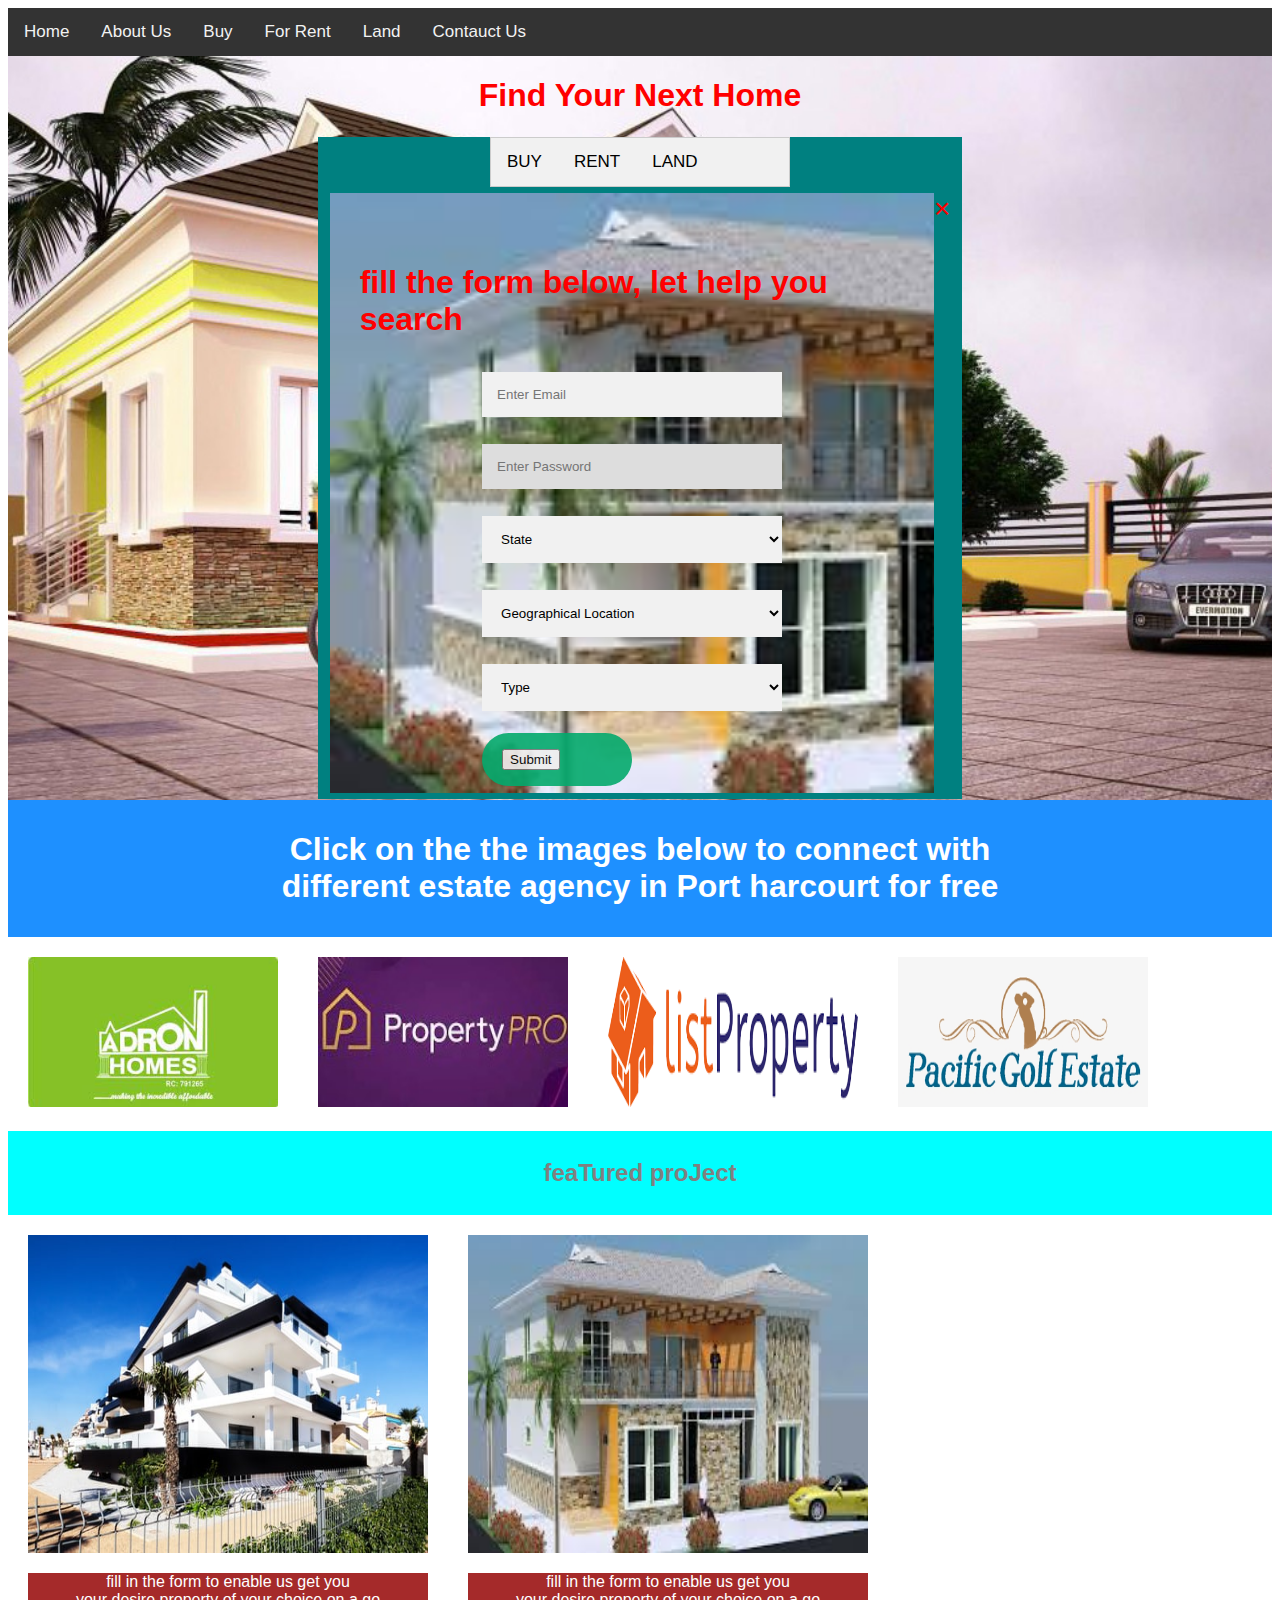
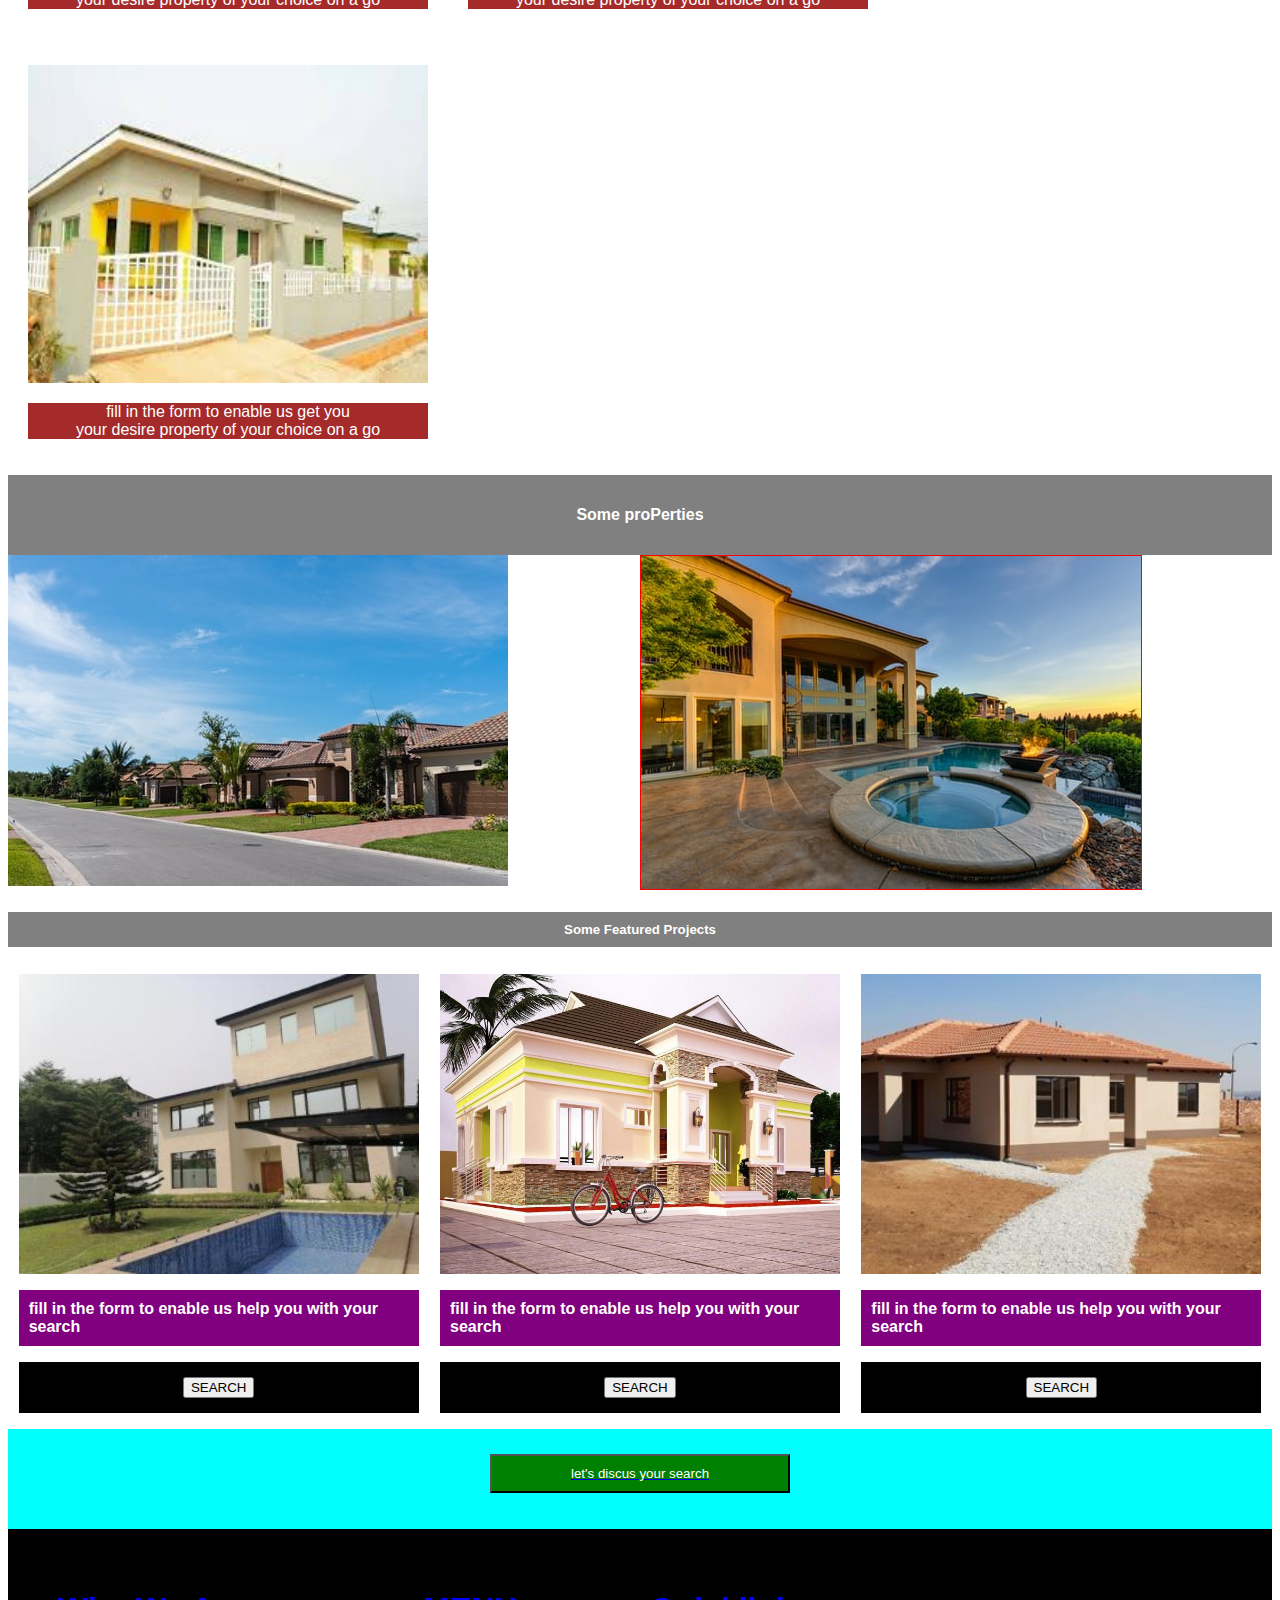
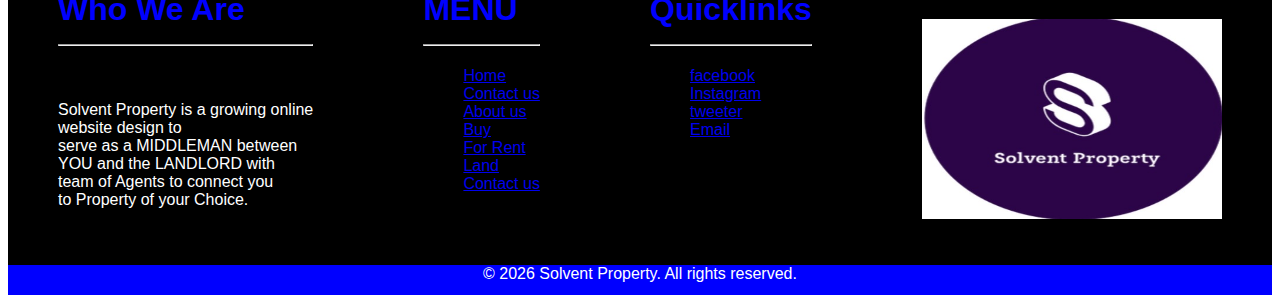
<file: index.html>
<!DOCTYPE html>
<html>
<head>
	<title>home-page</title>
	<link rel="stylesheet" type="text/css" href="style888.css">
	<meta charset="utf-8">
	<meta name="viewport" content="width=device-width, initial-scale=1">
	<link href="https://cdn.jsdelivr.net/npm/bootstrap@5.0.0-beta2/dist/css/bootstrap.min.css" rel="stylesheet" integrity="sha384-BmbxuPwQa2lc/FVzBcNJ7UAyJxM6wuqIj61tLrc4wSX0szH/Ev+nYRRuWlolflfl" crossorigin="anonymous">
	<style>
		
	</style>
</head>
<body>
		<ul class="topnav" id="myTopnav">
		<li><a href="home111.html">Home</a></li>
		<li><a href="aboutus999.html">About Us</a></li>
		<li><a href="buy222.html">Buy</a></li>
		<li><a href="forrent555.html">For Rent</a></li>
		<li><a href="land444.html">Land</a></li>
		<li><a href="contactus000.html">Contauct Us</a></li>
		<li class="icon">
			<a href="javascript:void(0);" class="icon" onclick="myFunction()">&#9776;</a>
		</li>
		</ul>
		<!-- end of narbar -->
		<div class=" homepgbg">
	<div class="homeboth"><h1>Find Your Next Home</h1></div>
	<div style="width: 51%; margin: 1px; background-color: teal;">
<div class="tab">
	<button class="tablinks" onclick="openCity(event, 'London')" id="defaultOpen">BUY</button>
	<button class="tablinks" onclick="openCity(event, 'Paris')">RENT</button>
	<button class="tablinks" onclick="openCity(event, 'Tokyo')">LAND</button>
</div> 


<div id="London" class="tabcontent">
	<span onclick="this.parentElement.style.display='none'" class="topright">&times</span>
	<div class="bg-img">
		<h1 style="padding-top: 50px; padding-left: 30px; color: red;">fill the form below, let help you search</h1>
		<form action="/action_page.php" class="container">
			<input type="text" placeholder="Enter Email" name="email" required><br>
			<input type="password" placeholder="Enter Password" name="psw" required>
		<select class="sel">
          <option>State</option>
          <option>Rivers</option>
        </select><br>
        <select class="sel">
          <option>Geographical Location</option>
          <option>Eleme</option>
          <option>Bolo</option>
          <option>Eleme,Rivers</option>
          <option>Etche</option>
          <option>Ikwere</option>
          <option>Obio-Akpor</option>
          <option>Oyigbo</option>
          <option>Okrika</option>
          <option> Specify</option>
        </select><br>
        <select class="sel">
          <option>Type</option>
          <option>Mini Flats</option>
          <option>Ware house</option>
          <option> Plots & land</option>
          <option>Duplex</option>
          <option>Office Space</option>
          <option>Terraced Bungalow</option>
          <option>Houses</option>
          <option> Specify</option>
        </select> 
			<div class="btnbuy"><button type="submit" class="btn">Submit</button></div>
		</form>
		
	</div>
</div>
<div id="Paris" class="tabcontent">
	<span onclick="this.parentElement.style.display='none'" class="topright">&times</span>
	<div class="rentbg-img">
		<h1 style="padding-top: 50px; padding-left: 30px; color: red;">fill the form below, let help you search</h1>
		<form action="/action_page.php" class="container">
			<input type="text" placeholder="Enter Email" name="email" required><br>
			<input type="password" placeholder="Enter Password" name="psw" required>
		<select class="sel">
          <option>State</option>
          <option>Rivers</option>
        </select><br>
        <select class="sel">
          <option>Geographical Location</option>
          <option>Eleme</option>
          <option>Bolo</option>
          <option>Eleme,Rivers</option>
          <option>Etche</option>
          <option>Ikwere</option>
          <option>Obio-Akpor</option>
          <option>Oyigbo</option>
          <option>Okrika</option>
          <option> Specify</option>
        </select><br>
        <select class="sel">
          <option>Type</option>
          <option>Mini Flats</option>
          <option>Ware house</option>
          <option> Plots & land</option>
          <option>Duplex</option>
          <option>Office Space</option>
          <option>Terraced Bungalow</option>
          <option>Houses</option>
          <option> Specify</option>
        </select> 
			<div class="btnrent"><button type="submit" class="btn">Submit</button></div>
		</form>
		
	</div>
</div>
<div id="Tokyo" class="tabcontent">
	<span onclick="this.parentElement.style.display='none'" class="topright">&times</span>
	<div class="landimg">
		<h1 style="padding-top: 50px; padding-left: 30px; color: red;">fill the form below, let help you search</h1>
		<form action="/action_page.php" class="container">
			<input type="text" placeholder="Enter Email" name="email" required><br>
			<input type="password" placeholder="Enter Password" name="psw" required>
		<select class="sel">
          <option>State</option>
          <option>Rivers</option>
        </select><br>
        <select class="sel">
          <option>Geographical Location</option>
          <option>Eleme</option>
          <option>Bolo</option>
          <option>Eleme,Rivers</option>
          <option>Etche</option>
          <option>Ikwere</option>
          <option>Obio-Akpor</option>
          <option>Oyigbo</option>
          <option>Okrika</option>
          <option> Specify</option>
        </select><br>
        <select class="sel">
          <option>Type</option>
          <option>Mini Flats</option>
          <option>Ware house</option>
          <option> Plots & land</option>
          <option>Duplex</option>
          <option>Office Space</option>
          <option>Terraced Bungalow</option>
          <option>Houses</option>
          <option> Specify</option>
        </select> 
			<div class="btnland"><button type="submit" class="btn">Submit</button></div>
		</form>
		
	</div>
</div>
</div>
</div>
<!-- end bg content img -->

<div class="homedes"> <h1>Click on the the images below to connect with<br> different estate agency in Port harcourt for free</h1></div>
<!-- homedes -->
<div class="homeflex">
		<div class="sawhome">
			<a href="https://adronhomesproperties.com"><img class="estimg" src="sp/estate4.jpg" style="width: 250px; height: 150px;"></a>
		</div>
		<div class="sawhome">
			<a href="www.propertypro.com"><img class="estimg" src="sp/estate2345.jpg" style="width: 250px; height: 150px; "></a>
		</div>
		<div class="sawhome">
			<a href="https://www.listproperty.ng/"><img class="estimg" src="sp/estate3.png" style="width: 250px; height: 150px;"></a>
		</div>
		<div class="sawhome">
			<a href="https://pacificgolfestate.in"><img class="estimg" src="sp/estate5.png" style="width: 250px; height: 150px;"></a>
		</div>
		</div>
		<!-- homeflex -->
<div class="homeftpro">
<h2>feaTured proJect</h2>
</div>
<!-- homeftpro -->
<div class="landflex">
    
    <div class="landsa">
      <img src="sp/prop10.jpg" width="400px;" height="318px;">
      <p class="abttext">fill in the form to enable us get you <br>your desire property of your choice on a go</p>

    </div>
    <div class="landsa">
      <img src="sp/newp3.jpg" width="400px;" height="318px;">
      <p class="abttext">fill in the form to enable us get you <br>your desire property of your choice on a go</p>
      
    </div>
    <div class="landsa">
      <img src="sp/newp6.jpg" width="400px;" height="318px;">
      <p class="abttext">fill in the form to enable us get you <br>your desire property of your choice on a go</p>
    </div>
    
   </div>
    <!-- section -->
    <div style="color: white;
      background-color: gray;
      text-align: center;
      padding: 10px;">
  <h4 class="homeh4">Some proPerties</h4>
</div>
<!-- homeh4 -->
<div class="homegrid">
    <div>
      <section>
    <img class="mySlidess" src="sp/prop9.jpg">
    <img class="mySlidess" src="sp/prop10.jpg">
    <img class="mySlidess" src="sp/prop4.jpg" style="width: 450px;">
  </section>
    </div>
    <div><img src="sp/rent11.jpg" style="border: 1px solid red; display: block;"></div>
  </div>
  <!-- homegrid -->
  <div>
  <h5 class="homeh5">Some Featured Projects</h5>
</div>
<!-- homeh5 -->
<div class="homecon">
    <div class="homecard">
      <div class="card-image car1"></div>
      <p>fill in the form to enable us help you with your search</p>
      <a href="https://nigeriapropertycentre.com"><button>SEARCH</button></a>
    </div>
    <div class="homecard">
      <div class="card-image car2"></div>
      <p>fill in the form to enable us help you with your search</p>
      <a href="buy222.html"><button>SEARCH</button></a>
    </div>
    <div class="homecard">
      <div class="card-image car3"></div>
      <p>fill in the form to enable us help you with your search</p>
      <a href="land444.html"><button>SEARCH</button></a>
    </div>
    <!--  -->
  </div>
  <!-- homecard -->
<div style="background-color: aqua; height: 100px; margin-top: 50px;">
 
    <div style="display: flex; justify-content: center;">
      <a href="buy222.html"><button class="homebutt">let's discus your search</button> </a>
    </div>
  
</div>
<!-- homebutt -->
<footer>
 <section class="ft-main">
<div class="ft-main-item">
  <h1 style="color: blue">Who We Are<hr></h1><br>
    <p style="color: white;">Solvent Property is a growing online<br>website design to<br>serve as a MIDDLEMAN between<br>YOU and the LANDLORD with<br> team of Agents to connect you<br>to Property of your Choice.</p>
</div>
<div class="ft-main-item">
   <h1 style="color: blue;">MENU<hr></h1>
      <ul>
     <li><a href="home111.html">Home</a></li>
     <li><a href="Contact000.html">Contact us</a></li>
     <li><a href="Aboutus999.html">About us</a></li>
     <li><a href="buy222.html">Buy</a></li>
     <li><a href="Forrent555.html">For Rent</a></li>
     <li><a href="land444.html">Land</a></li>
     <li><a href="Contactus000.html">Contact us</a></li>
  </ul>
</div>
  <div class="ft-main-item">
     <h1 style="color:blue ">Quicklinks<hr></h1>
      <ul>
      <li><a href="m.facebook.com/ApehNickson">facebook</a></li>
       <li><a href="https://Instagram.com">Instagram</a></li>
        <li><a href="https://mobile.twitter.com">tweeter</a></li>
         <li><a href="www.apehnicholas33@gmail.com">Email</a></li>
      </ul>
  </div>
   <div class="ft-main-item">
     <img src="sp/bestbest.jpg" width="300px;" height="200px;" style="margin-top: 50px;" > 
  </div>
 </section>
</footer>
<!-- end of footer -->
<div class="lafoot">
 <div id="foot01"></div>
</div>

  <script>
      var myIndex = 0;
    carousel();

    function carousel() {
      var i;
      var x = document.getElementsByClassName("mySlidess");
      for (i = 0; i < x.length; i++) {
        x[i].style.display = "none";
      }
      myIndex++;
      if (myIndex > x.length) {myIndex = 1}
        x[myIndex-1].style.display = "block";
      setTimeout(carousel, 3000);
    }
     document.getElementById("foot01").innerHTML = "<p>&copy; " + new Date().getFullYear() + " Solvent Property. All rights reserved.</p>";
  </script>

<script src="script777.js"></script>
<script src="https://cdn.jsdelivr.net/npm/bootstrap@5.0.0-beta2/dist/js/bootstrap.bundle.min.js" integrity="sha384-b5kHyXgcpbZJO/tY9Ul7kGkf1S0CWuKcCD38l8YkeH8z8QjE0GmW1gYU5S9FOnJ0" crossorigin="anonymous"></script>
</body>
</html>
</file>
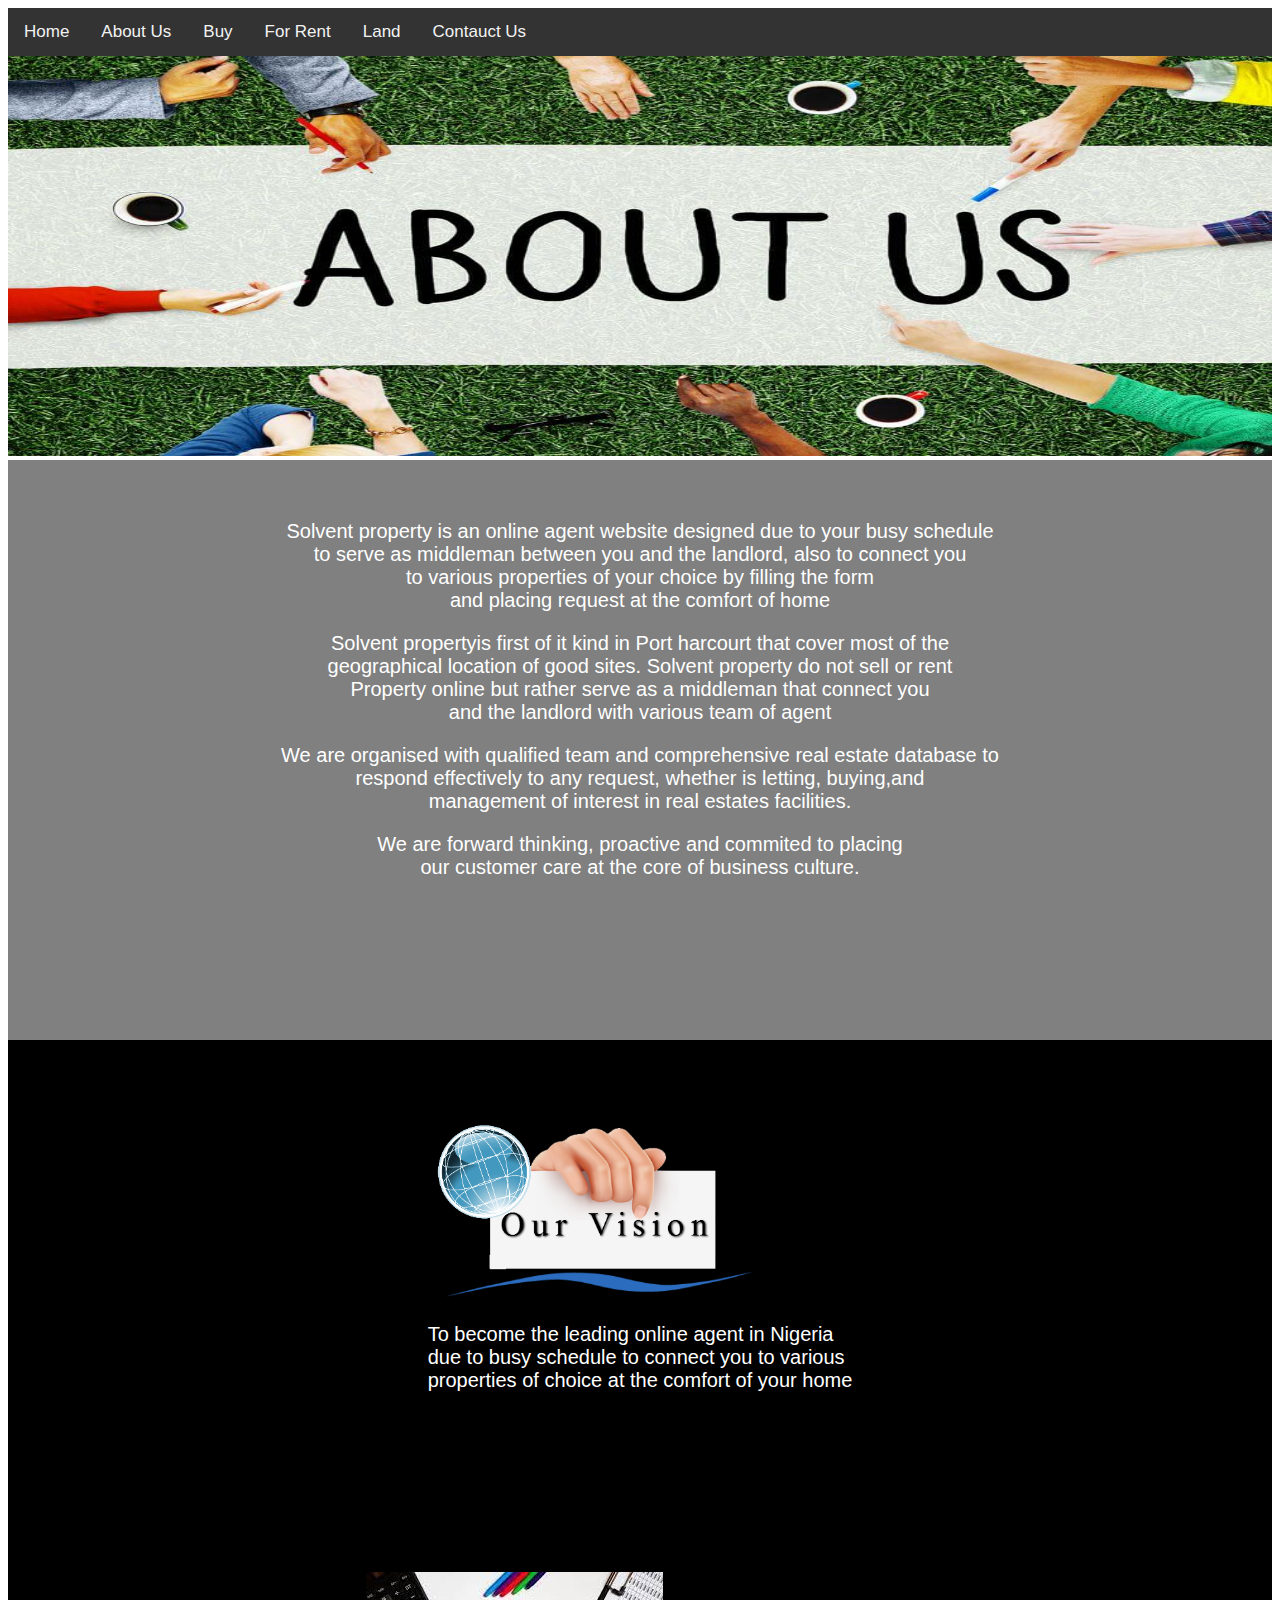
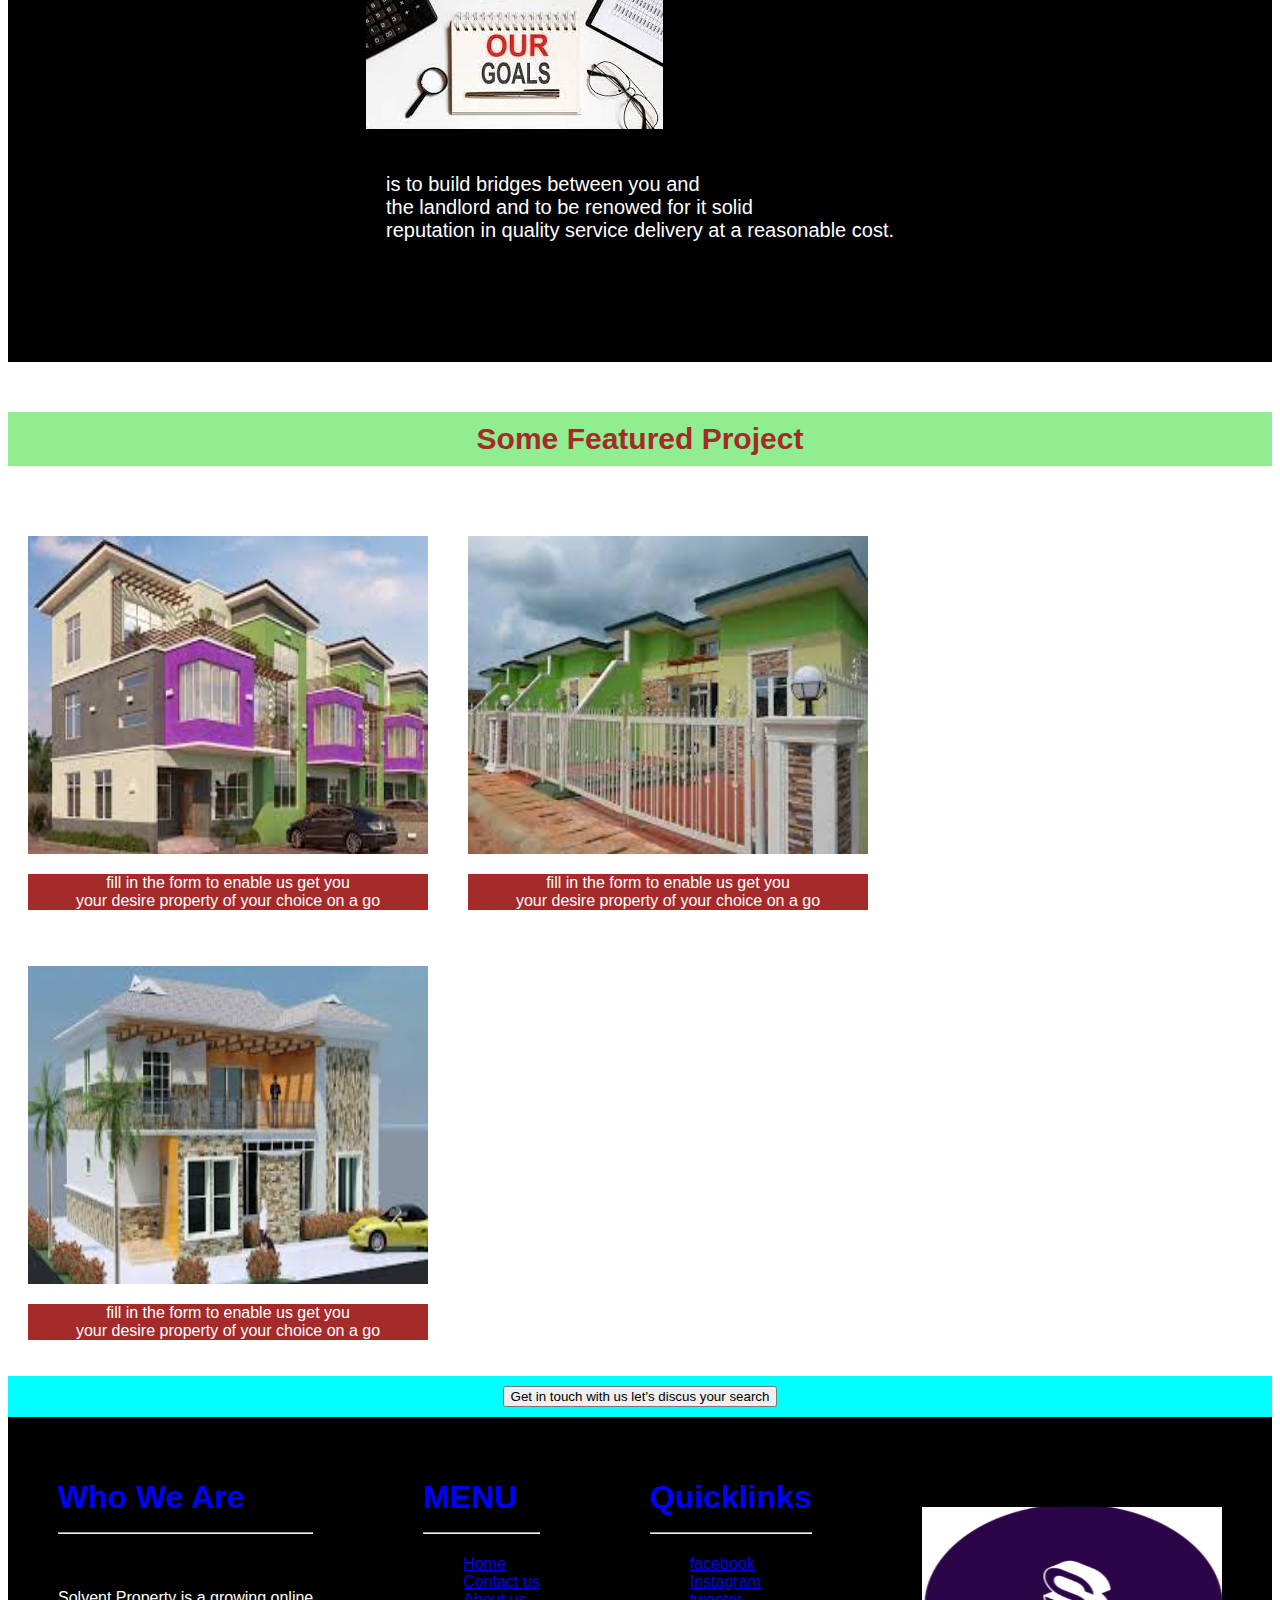
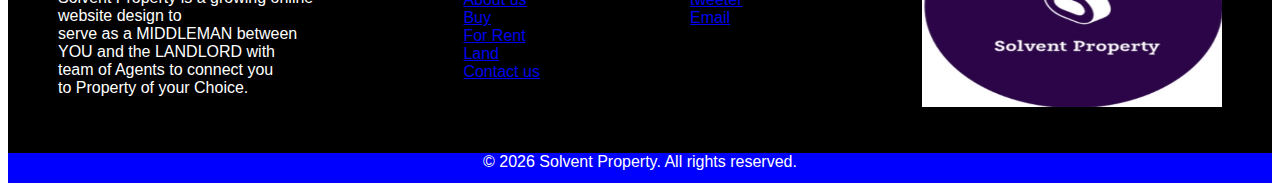
<file: aboutus999.html>
<!DOCTYPE html>
<html>
<head>
	<title>about us page</title>
		<link rel="stylesheet" type="text/css" href="style888.css">
	<meta charset="utf-8">
	<meta name="viewport" content="width=device-width, initial-scale=1">
	<link href="https://cdn.jsdelivr.net/npm/bootstrap@5.0.0-beta2/dist/css/bootstrap.min.css" rel="stylesheet" integrity="sha384-BmbxuPwQa2lc/FVzBcNJ7UAyJxM6wuqIj61tLrc4wSX0szH/Ev+nYRRuWlolflfl" crossorigin="anonymous">

</head>
<body>
  <ul class="topnav" id="myTopnav">
    <li><a href="home111.html">Home</a></li>
    <li><a href="aboutus999.html">About Us</a></li>
    <li><a href="buy222.html">Buy</a></li>
    <li><a href="forrent555.html">For Rent</a></li>
    <li><a href="land444.html">Land</a></li>
    <li><a href="contactus000.html">Contauct Us</a></li>
    <li class="icon">
      <a href="javascript:void(0);" class="icon" onclick="myFunction()">&#9776;</a>
    </li>
    </ul>

	<!-- end of navbar -->
<div>
  <img src="sp/abt.jpg" style="width: 100%; height: 400px;">
  </div>	
  <!-- abtimg -->
   <div class="saw" style="background-color: gray; color: white; text-align: center; font-size: 20px; padding: 60px; min-height: 580px;">
           Solvent property is an online agent website designed due to your busy schedule<br> to serve as  middleman between you and  the landlord, also to  connect you<br> to various properties of your choice by filling the form<br> and placing request at the comfort of home </p>
 <P class="abtpg">Solvent propertyis first of it kind in Port harcourt that cover most of  the<br> geographical location of good sites. Solvent property do not sell or rent<br> Property online but rather serve  as a middleman that connect you<br> and the landlord with various team of agent </P>
 <p class="abtpg">We are organised with qualified team and comprehensive real estate database to<br> respond effectively to any request, whether is letting, buying,and<br> management of interest in real estates facilities. </p>
 <p class="abtpg">We are forward thinking, proactive and commited to placing <br>our customer care at the core of business culture.</p>
 </div>
 <!-- end of abt text -->

    <div class="abtflex">
        <div class="abtus">
<div class="abtimg" ><img src="sp/vision.png" style="width: 330px;"></div>
 <p style="color: white; font-size: 20px;">To become the leading online agent in Nigeria<br> due to busy schedule to connect you  to various <br>properties of choice at the comfort of your home</p>
        </div>
        <div class="abtus">
            
            <div class="abtimg"><img src="sp/goals.jpg" ></div>
 <p style="color: white; padding: 20px; font-size: 20px;"> is to build bridges between you and <br>the landlord and to be renowed for it solid<br> reputation in quality  service delivery at a reasonable cost. </p>
            
        </div>
        
    </div>
    <!-- end of our goal n visoin -->
   <div> <h5 style="text-align: center; background-color: lightgreen; color:brown; font-weight: bold; font-size: 30px; padding: 10px;">Some Featured Project</h5></div>
    <!-- end of abt ftpro -->
    <div class="abttflex">
      
      <div class="abtbox">
         <div><img src="sp/newp1.jpg" style="width: 400px" height="318px;"  ></div>
         <p class="buytext">fill in the form to enable us get you <br>your desire property of your choice on a go</p>

      </div>
      <div class="abtbox">
         <div><img src="sp/newp2.jpg" style="width: 400px; height: 318px;"></div>
         <p class="buytext">fill in the form to enable us get you <br>your desire property of your choice on a go</p>
         
      </div>
      <div class="abtbox">
        <div> <img src="sp/newp3.jpg" style="width: 400px; height: 318px;"></div>
         <p class="buytext">fill in the form to enable us get you <br>your desire property of your choice on a go</p>
      </div>
      
   </div> 

   <!-- abttflex -->
    <div style="background-color: aqua; display: flex; justify-content: center; padding: 10px;">
      <a href="buy.html"><button>Get in touch with us let's discus your search</button> </a>
    </div>
    <!-- abtbut -->
    <footer>
 <section class="ft-main">
<div class="ft-main-item">
  <h1 style="color: blue">Who We Are<hr></h1><br>
    <p style="color: white;">Solvent Property is a growing online<br>website design to<br>serve as a MIDDLEMAN between<br>YOU and the LANDLORD with<br> team of Agents to connect you<br>to Property of your Choice.</p>
</div>
<div class="ft-main-item">
   <h1 style="color: blue;">MENU<hr></h1>
      <ul>
     <li><a href="home.html">Home</a></li>
     <li><a href="Contact.html">Contact us</a></li>
     <li><a href="Aboutus.html">About us</a></li>
     <li><a href="buy.html">Buy</a></li>
     <li><a href="Forrent.html">For Rent</a></li>
     <li><a href="land.html">Land</a></li>
     <li><a href="Contactus.html">Contact us</a></li>
  </ul>
</div>
  <div class="ft-main-item">
     <h1 style="color:blue ">Quicklinks<hr></h1>
      <ul>
      <li><a href="Facebook.html">facebook</a></li>
       <li><a href="Forrent.html">Instagram</a></li>
        <li><a href="twiter.html">tweeter</a></li>
         <li><a href="email.html">Email</a></li>
      </ul>
  </div>
   <div class="ft-main-item">
     <img src="sp/bestbest.jpg" width="300px;" height="200px;" style="margin-top: 50px;" > 
  </div>
 </section>
</footer>
<!-- end of footer -->
<div class="lafoot">
 <div id="foot01"></div>
</div>









<script> document.getElementById("foot01").innerHTML = "<p>&copy; " + new Date().getFullYear() + " Solvent Property. All rights reserved.</p>";
</script>
<script src="script777.js"></script>
<script src="https://cdn.jsdelivr.net/npm/bootstrap@5.0.0-beta2/dist/js/bootstrap.bundle.min.js" integrity="sha384-b5kHyXgcpbZJO/tY9Ul7kGkf1S0CWuKcCD38l8YkeH8z8QjE0GmW1gYU5S9FOnJ0" crossorigin="anonymous"></script>
</body>
</html>
</file>
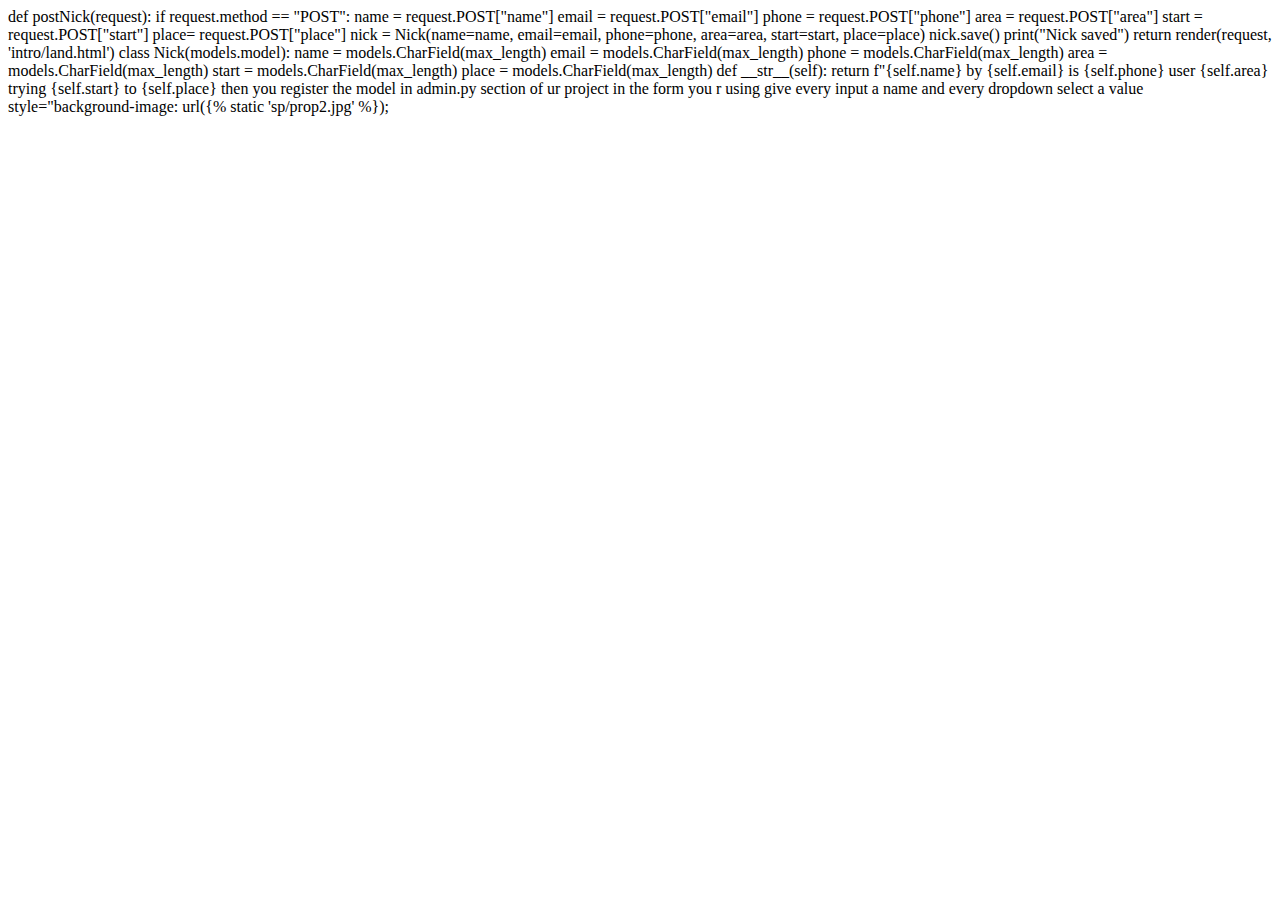
<file: backend.html>
<!DOCTYPE html>
<html>
<head>
	<title>backend pratise</title>
</head>
<body>
	<!-- in the view.py write the the following code -->
def postNick(request):
if request.method == "POST":
name = request.POST["name"]
email = request.POST["email"]
phone = request.POST["phone"]
area = request.POST["area"]
start = request.POST["start"]
place= request.POST["place"]
nick = Nick(name=name, email=email, phone=phone, area=area, start=start, place=place)
nick.save()
print("Nick saved")
return render(request, 'intro/land.html')


<!-- in the model.py write the folowing code  -->

class Nick(models.model):
name = models.CharField(max_length)
email = models.CharField(max_length)
phone = models.CharField(max_length)
area = models.CharField(max_length)
start = models.CharField(max_length)
place = models.CharField(max_length)

<!-- this is aw u can read read the backend in the admin site -->
def __str__(self):
return f"{self.name} by {self.email} is {self.phone} user {self.area} trying {self.start} to {self.place}

then you register the model in admin.py section of ur project
in the form you r using give every input a name and every dropdown select a value
style="background-image: url({% static 'sp/prop2.jpg' %});
</body>
</html>
</file>
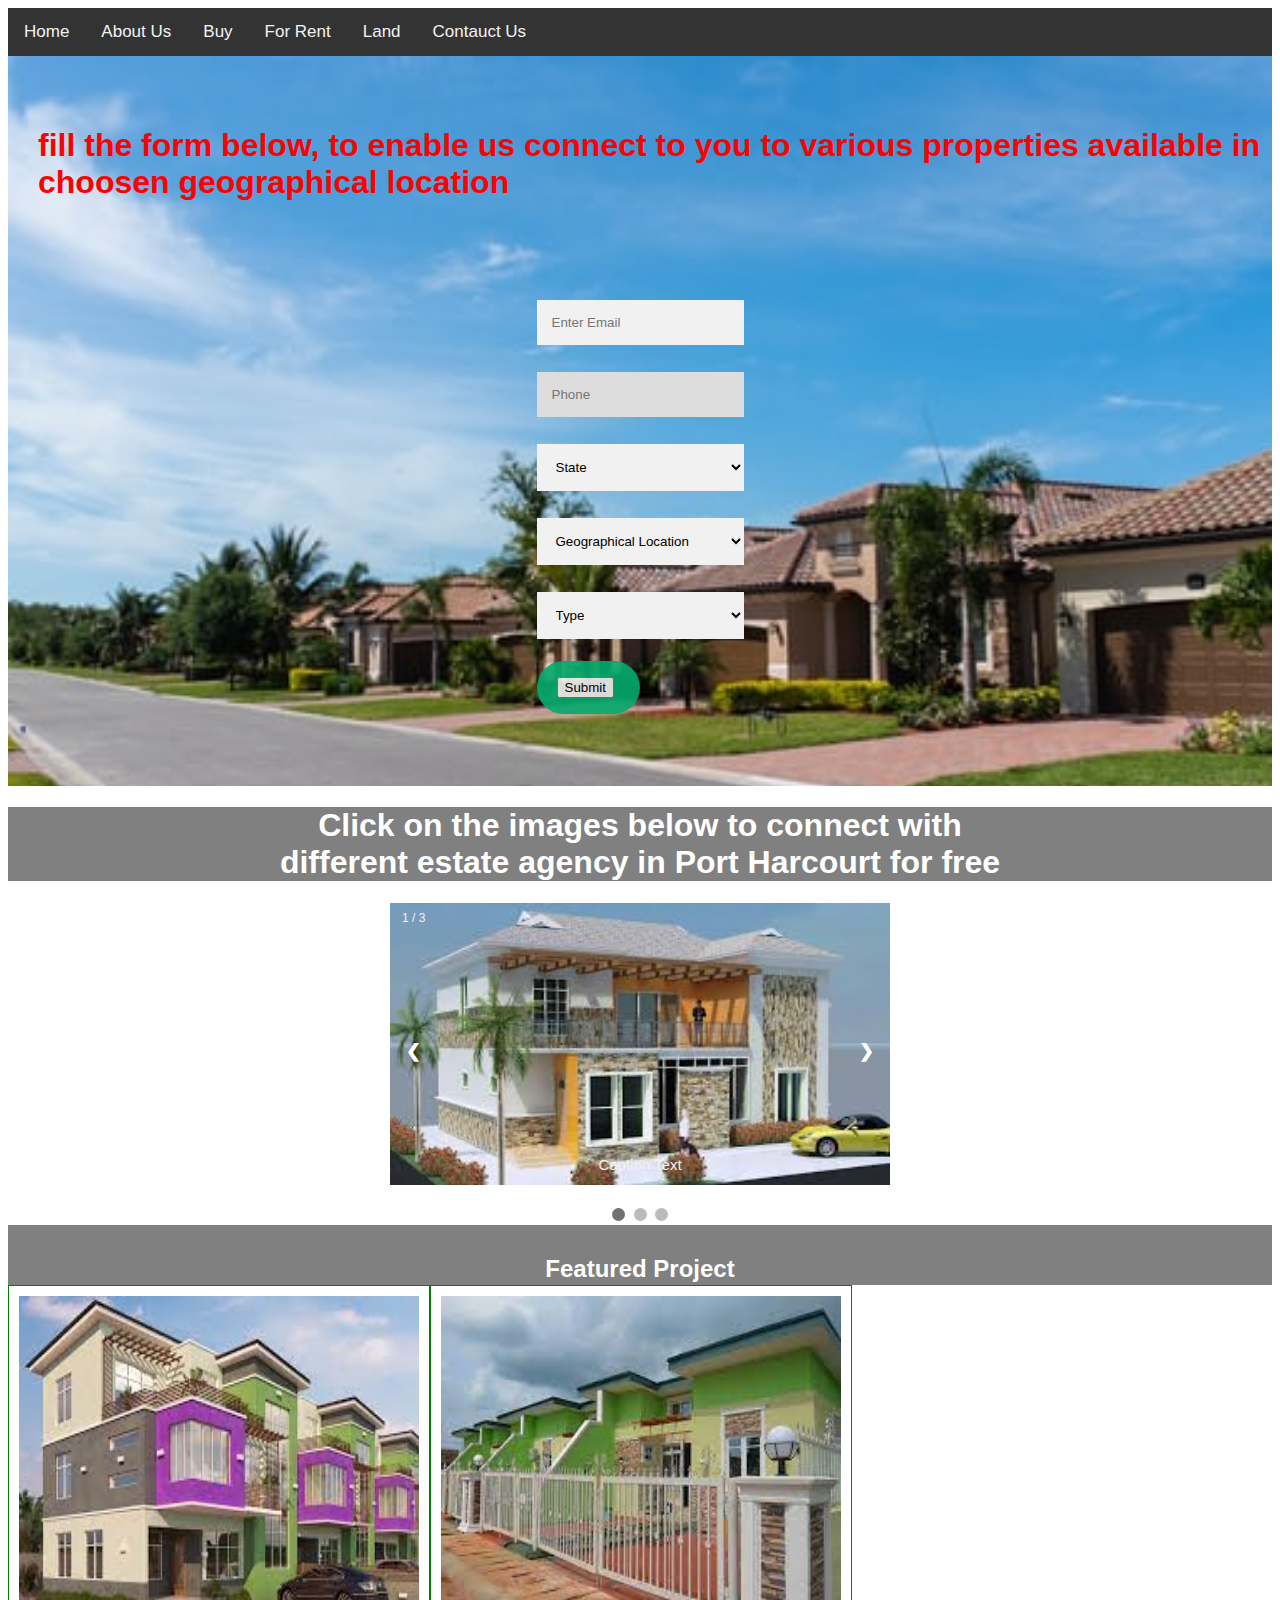
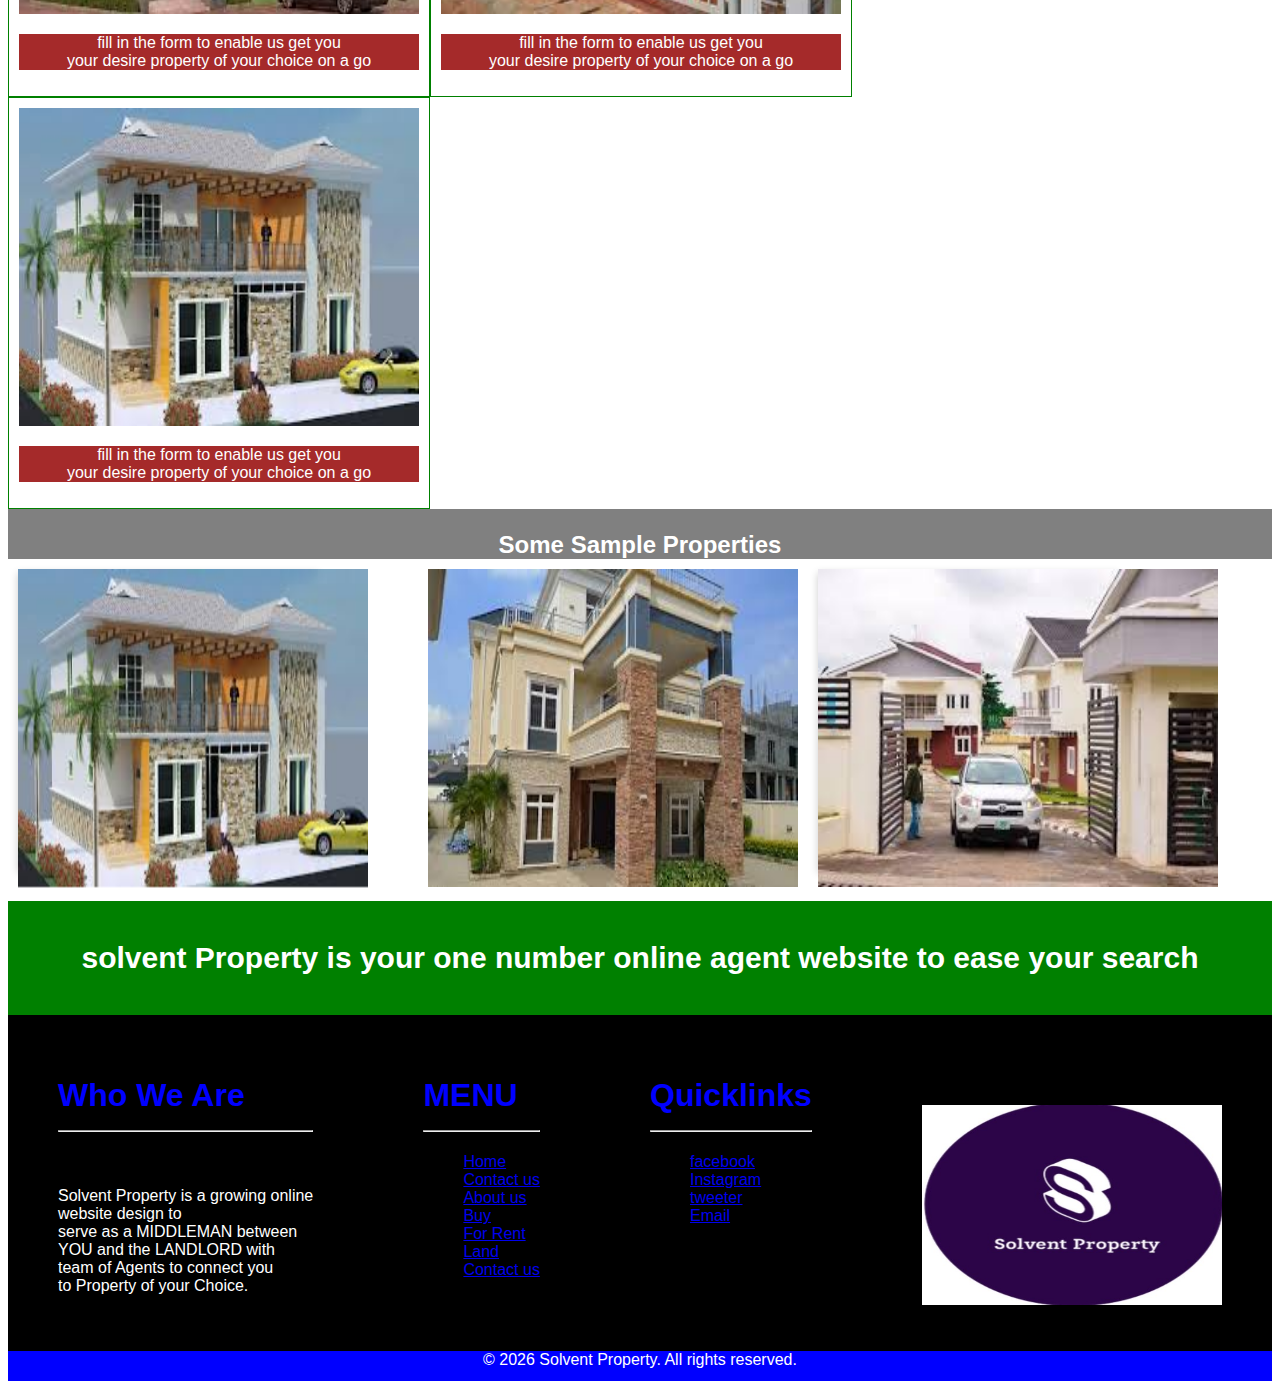
<file: buy222.html>
<!DOCTYPE html>
<html>
<head>
	<title>buy page</title>
	<link rel="stylesheet" type="text/css" href="style888.css">
	<meta charset="utf-8">
	<meta name="viewport" content="width=device-width, initial-scale=1">
	<link href="https://cdn.jsdelivr.net/npm/bootstrap@5.0.0-beta2/dist/css/bootstrap.min.css" rel="stylesheet" integrity="sha384-BmbxuPwQa2lc/FVzBcNJ7UAyJxM6wuqIj61tLrc4wSX0szH/Ev+nYRRuWlolflfl" crossorigin="anonymous">
</head>
<body>
    <ul class="topnav" id="myTopnav">
    <li><a href="home111.html">Home</a></li>
    <li><a href="aboutus999.html">About Us</a></li>
    <li><a href="buy222.html">Buy</a></li>
    <li><a href="forrent555.html">For Rent</a></li>
    <li><a href="land444.html">Land</a></li>
    <li><a href="contactus000.html">Contauct Us</a></li>
    <li class="icon">
      <a href="javascript:void(0);" class="icon" onclick="myFunction()">&#9776;</a>
    </li>
    </ul>

			<!-- end of narbar -->
<div class="buybg-img">
		<h1 style="padding-top: 50px; padding-left: 30px; color: red;">fill the form below, to enable us connect to you to various properties available in choosen geographical location</h1>
		<div class="conform"><form action="/action_page.php" class="conformed">
			<input type="text" placeholder="Enter Email" name="email" required><br>
			<input type="password" placeholder="Phone" name="psw" required><br>
		<select class="sel">
          <option>State</option>
          <option>Rivers</option>
        </select><br>
        <select class="sel">
          <option>Geographical Location</option>
          <option>Eleme</option>
          <option>Bolo</option>
          <option>Eleme,Rivers</option>
          <option>Etche</option>
          <option>Ikwere</option>
          <option>Obio-Akpor</option>
          <option>Oyigbo</option>
          <option>Okrika</option>
          <option> Specify</option>
        </select><br>
        <select class="sel">
          <option>Type</option>
          <option>Mini Flats</option>
          <option>Ware house</option>
          <option> Plots & land</option>
          <option>Duplex</option>
          <option>Office Space</option>
          <option>Terraced Bungalow</option>
          <option>Houses</option>
          <option> Specify</option>
        </select> <br>
			<div class="btnbuy"><button type="submit" class="btn">Submit</button></div>
		</form></div>
		
	</div>	
		<!--buybgimg  -->
<div style="background-color: gray; color: white; text-align: center;">
	<h1 class="">Click on the images below to connect with <br> different estate agency in Port Harcourt for free</h1>
</div>
		<!--  end of fess header-->
<!-- start of slideshow sction  -->
<div class="slideshow-container">

<div class="mySlides fade">
  <div class="numbertext">1 / 3</div>
  <img src="sp/newp3.jpg" style="width:100%">
  <div class="text">Caption Text</div>
</div>

<div class="mySlides fade">
  <div class="numbertext">2 / 3</div>
  <img src="sp/newp4.jpg" style="width:100%">
  <div class="text">Caption Two</div>
</div>

<div class="mySlides fade">
  <div class="numbertext">3 / 3</div>
  <img src="sp/newp5.jpg" style="width:100%">
  <div class="text">Caption Three</div>
</div>

<a class="prev" onclick="plusSlides(-1)">❮</a>
<a class="next" onclick="plusSlides(1)">❯</a>

</div>
<br>

<div style="text-align:center">
  <span class="dot" onclick="currentSlide(1)"></span> 
  <span class="dot" onclick="currentSlide(2)"></span> 
  <span class="dot" onclick="currentSlide(3)"></span> 
</div>
<!-- end slideshow -->
<div style="background-color: gray; color:white; text-align: center; height: 60px; padding: 10px;">
	<div><h2>Featured Project</h2></div>
	
</div>
	<!-- div -->
	 <div class="buyflex">
      
      <div class="buybox">
         <div><img src="sp/newp1.jpg" style="width: 400px" height="318px;"  ></div>
         <p class="buytext">fill in the form to enable us get you <br>your desire property of your choice on a go</p>

      </div>
      <div class="buybox">
         <div><img src="sp/newp2.jpg" style="width: 400px; height: 318px;"></div>
         <p class="buytext">fill in the form to enable us get you <br>your desire property of your choice on a go</p>
         
      </div>
      <div class="buybox">
        <div> <img src="sp/newp3.jpg" style="width: 400px; height: 318px;"></div>
         <p class="buytext">fill in the form to enable us get you <br>your desire property of your choice on a go</p>
      </div>
      
   </div>
   <!-- buyflex -->
   <div style="background-color: gray; color:white; height: 50px; padding: 2px; text-align: center;"><h2>Some Sample Properties</h2></div>
   <!-- end of div headbuy -->

<div class="buycontain">
  
    <div class="buypg">
        <div class="flip-card">
    <div class="flip-card-inner">
      <div class="flip-card-front">
        <img src="sp/newp3.jpg" alt="housepic" style="width:350px; height: 318px;">
        
      </div>
      <div class="flip-card-back">
        <h1>NICKSON N100</h1>
        <p>Architect $ Engineer</p>
        <p>i value you</p>
      </div>
      
    </div>
  </div>
    </div>
    <div class="buypg" style="padding-left: 100px;">
      <img src="sp/prop3.jpg" width="370px;" height="318px;">
     
      
    </div>
    <div class="buypg" >
        <div class="flip-card">
    <div class="flip-card-inner">
      <div class="flip-card-front">
        <img src="sp/newp4.jpg" alt="housepic" style="width: 400px; height: 318px;" style="margin: 10px;">
        
      </div>
      <div class="flip-card-back">
        <h1>NICKSON N100</h1>
        <p>Architect $ Engineer</p>
        <p>i value you</p>
      </div>
      
    </div>
  
  </div>
    </div>
</div>
<!-- end of flipcards -->

<div class="buysol"><p>solvent Property is your one number online agent website to ease your search</p></div>
<!-- end of div -->
<footer>
 <section class="fmain">
<div class="ft-main-item">
  <h1 style="color: blue">Who We Are<hr></h1><br>
    <p style="color: white;">Solvent Property is a growing online<br>website design to<br>serve as a MIDDLEMAN between<br>YOU and the LANDLORD with<br> team of Agents to connect you<br>to Property of your Choice.</p>
</div>
<div class="ft-main-item">
   <h1 style="color: blue;">MENU<hr></h1>
      <ul>
     <li><a href="home.html">Home</a></li>
     <li><a href="Contact.html">Contact us</a></li>
     <li><a href="Aboutus.html">About us</a></li>
     <li><a href="buy.html">Buy</a></li>
     <li><a href="Forrent.html">For Rent</a></li>
     <li><a href="land.html">Land</a></li>
     <li><a href="Contactus.html">Contact us</a></li>
  </ul>
</div>
  <div class="ft-main-item">
     <h1 style="color:blue ">Quicklinks<hr></h1>
      <ul>
      <li><a href="Facebook.html">facebook</a></li>
       <li><a href="Forrent.html">Instagram</a></li>
        <li><a href="twiter.html">tweeter</a></li>
         <li><a href="email.html">Email</a></li>
      </ul>
  </div>
   <div class="ft-main-item">
     <img src="sp/bestbest.jpg" width="300px;" height="200px;" style="margin-top: 50px;" > 
  </div>
 </section>
</footer>
<!-- end of footer -->
<div class="lafoot">
 <div id="foot01"></div>
</div>






<script>
var slideIndex = 1;
showSlides(slideIndex);

function plusSlides(n) {
  showSlides(slideIndex += n);
}

function currentSlide(n) {
  showSlides(slideIndex = n);
}

function showSlides(n) {
  var i;
  var slides = document.getElementsByClassName("mySlides");
  var dots = document.getElementsByClassName("dot");
  if (n > slides.length) {slideIndex = 1}    
  if (n < 1) {slideIndex = slides.length} ;
  for (i = 0; i < slides.length; i++) {
     slides[i].style.display = "none";  
  }
  for (i = 0; i < dots.length; i++) {
     dots[i].classList.remove("active");
  }
  slides[slideIndex-1].style.display = "block";  
  dots[slideIndex-1].classList.add("active");

}
 //end of slideshow javascript code
  document.getElementById("foot01").innerHTML = "<p>&copy; " + new Date().getFullYear() + " Solvent Property. All rights reserved.</p>";
</script>
<script src="script777.js"></script>
<script src="https://cdn.jsdelivr.net/npm/bootstrap@5.0.0-beta2/dist/js/bootstrap.bundle.min.js" integrity="sha384-b5kHyXgcpbZJO/tY9Ul7kGkf1S0CWuKcCD38l8YkeH8z8QjE0GmW1gYU5S9FOnJ0" crossorigin="anonymous"></script>
</body>
</html>
</file>
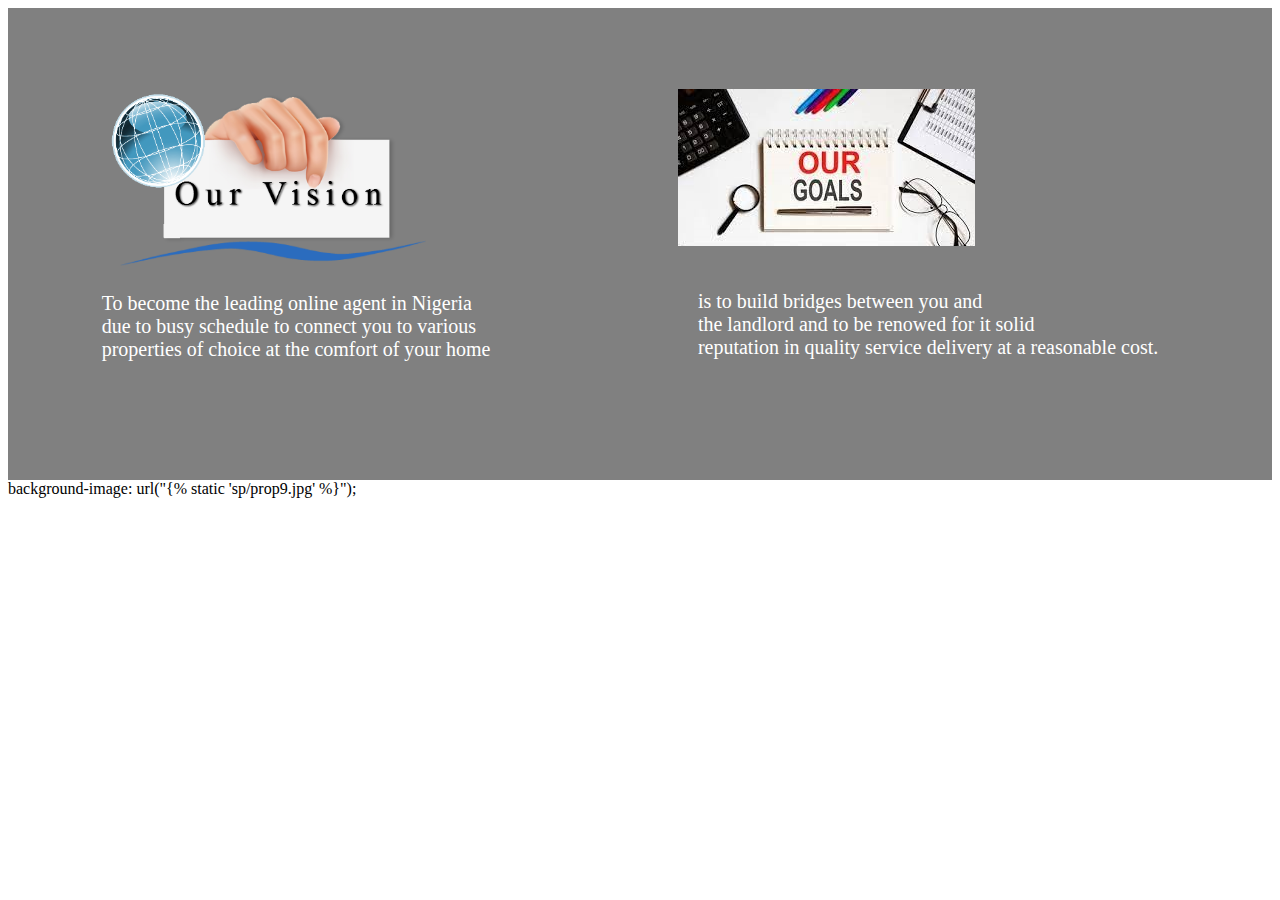
<file: codetest.html>
<!DOCTYPE html>
<html lang="en">
<head>
    <meta charset="UTF-8">
    <meta http-equiv="X-UA-Compatible" content="IE=edge">
    <meta name="viewport" content="width=device-width, initial-scale=1.0">
    <title>Document</title>
    <style>
        *{
            box-sizing : border-box;}
          .abtflex{
            display: flex;
            flex-wrap: wrap;
            justify-content: space-around;
            background-color: gray;
          } 
          .abtus{
            padding: 80px;
            border:1px solid gray;
          } 
       
    </style>
</head>
<body>
    <div class="abtflex">
        <div class="abtus">
<div class="abtimg" ><img src="sp/vision.png" style="width: 330px;"></div>
 <p style="color: white; font-size: 20px;">To become the leading online agent in Nigeria<br> due to busy schedule to connect you  to various <br>properties of choice at the comfort of your home</p>
        </div>
        <div class="abtus">
            
            <div class="abtimg"><img src="sp/goals.jpg" ></div>
 <p style="color: white; padding: 20px; font-size: 20px;"> is to build bridges between you and <br>the landlord and to be renowed for it solid<br> reputation in quality  service delivery at a reasonable cost. </p>
            
        </div>
        
    </div>
      background-image: url("{% static 'sp/prop9.jpg' %}");
</body>
</html>
</file>
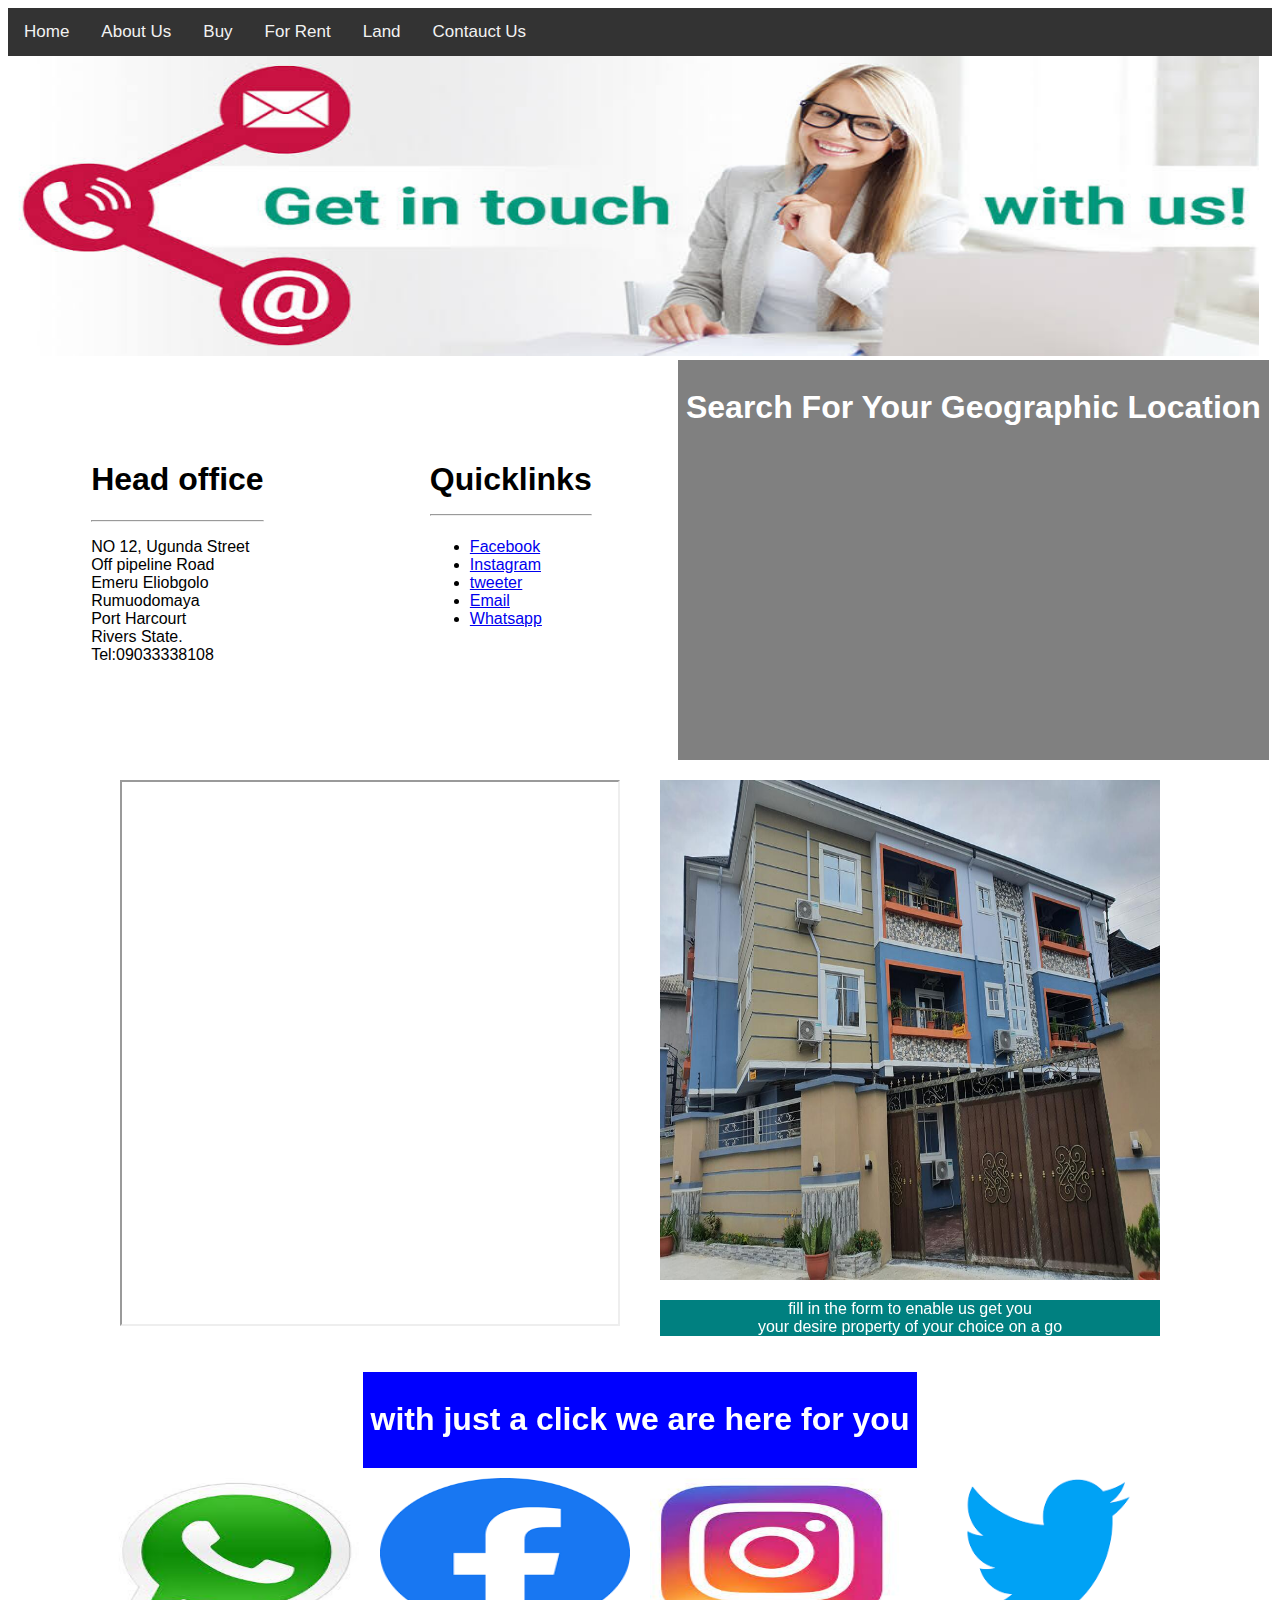
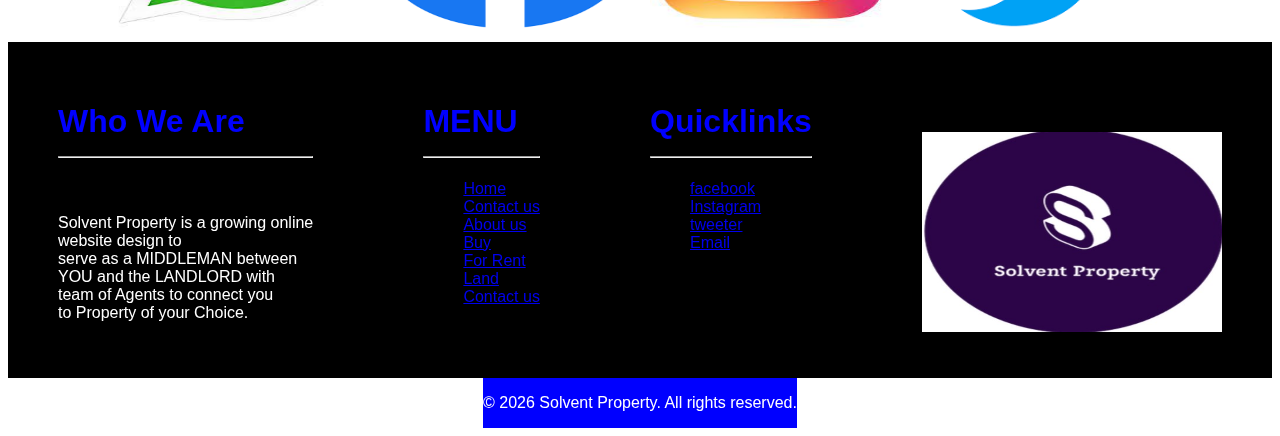
<file: contactus000.html>
<!DOCTYPE html>
<html>
<head>
	<title>contact us page</title>
			<link rel="stylesheet" type="text/css" href="style888.css">
	<meta charset="utf-8">
	<meta name="viewport" content="width=device-width, initial-scale=1">
	<link href="https://cdn.jsdelivr.net/npm/bootstrap@5.0.0-beta2/dist/css/bootstrap.min.css" rel="stylesheet" integrity="sha384-BmbxuPwQa2lc/FVzBcNJ7UAyJxM6wuqIj61tLrc4wSX0szH/Ev+nYRRuWlolflfl" crossorigin="anonymous">
</head>
<body>
	<ul class="topnav" id="myTopnav">
		<li><a href="home111.html">Home</a></li>
		<li><a href="aboutus999.html">About Us</a></li>
		<li><a href="buy222.html">Buy</a></li>
		<li><a href="forrent555.html">For Rent</a></li>
		<li><a href="land444.html">Land</a></li>
		<li><a href="contactus000.html">Contauct Us</a></li>
		<li class="icon">
			<a href="javascript:void(0);" class="icon" onclick="myFunction()">&#9776;</a>
		</li>
    </ul>
		<!-- end of narbar -->

 <div>
     <img src="sp/getin.jpeg" style="width: 99%; height: 300px;">
 </div>
 <!-- contact img end -->

    <div class="contaflex">
        <div class="conus">
	<div class="hoff"><h1>Head office</h1><hr></div>
	<div class="addres"><p>NO 12, Ugunda Street<br>Off pipeline Road<br>Emeru Eliobgolo<br>Rumuodomaya<br>Port Harcourt<br>Rivers State.<br>Tel:09033338108</p></div>
        </div>
        <div class="conus">
            
    <div class="abtimg">
     <h1 class="quick">Quicklinks<hr></h1>
    <ul>
      <li><a href="Facebook.html">Facebook</a></li>
      <li><a href="Forrent.html">Instagram</a></li>
      <li><a href="twiter.html">tweeter</a></li>
      <li><a href="email.html">Email</a></li>
      <li><a href="email.html">Whatsapp</a></li>
    </ul> 	
            
        </div>
        
    </div>
    <!-- address end -->
 <div class="container-fluid" style="background-color: gray;">
	<div class="row">
		<h1 style="color: white; text-align: center; font-weight: bold; padding: 8px;">Search For Your Geographic Location</h1>
		
	</div>
</div>
  <!-- fluid end -->

    <div class="tactusflex">
        <div class="tus">
	 <iframe style="width: 500px; height: 546px;" src="https://www.google.com/maps/embed?pb=!1m18!1m12!1m3!1d3975.781220034903!2d6.982000314263319!3d4.807587342061313!2m3!1f0!2f0!3f0!3m2!1i1024!2i768!4f13.1!3m3!1m2!1s0x1069cf8aa16abd05%3A0x7449dcd4d815eec4!2sElitePath%20Software!5e0!3m2!1sen!2sng!4v1614455714702!5m2!1sen!2sng" width="600" height="450" style="border:0;" allowfullscreen="" loading="lazy"></iframe>
        </div>
        <div class="tus">
            
    <img src="sp/rent6.jpg" style="width: 500px; height:500px; ">
      <div>
      <p style="background-color: teal; color: white; text-align: center;">fill in the form to enable us get you <br>your desire property of your choice on a go</p></div> 	
            
        </div>
        
    </div>
    <!-- end of map pg -->
     <div class="container-fluid" style="background-color:blue;">
	<div class="row">
		<h1 style="color: white; text-align: center; font-weight: bold; padding: 8px;">with just a click we are here for you</h1>
		
	</div>
</div>
<!-- end div -->
<div class="flextainer">
   	
   	<div class="sak">
   		<a  href=""><img src="sp/watsapp.jpg" style="width: 250px; height: 150px;"></a>

   	</div>
   	<div class="sak">
   		
    <a  href="https://www.facebook.com
"><img src="sp/fb.png" style="width: 250px; height: 150px;"></a>
   		
   	</div>
   	<div class="sak">
   		<a href="http://"><img src="sp/insta.jpg"style="width: 250px; height: 150px;"></a>
   	</div>
   	 	<div class="sak">
   		
    <a  href="https://www.twitter.com"><img src="sp/twiter.png" style="width: 250px; height: 150px;"></a>
   	</div>
   	
   </div>
   <!-- end of sociasl -->
       <footer style="width: 100%;">
 <section class="ft-main">
<div class="ft-main-item">
  <h1 style="color: blue">Who We Are<hr></h1><br>
    <p style="color: white;">Solvent Property is a growing online<br>website design to<br>serve as a MIDDLEMAN between<br>YOU and the LANDLORD with<br> team of Agents to connect you<br>to Property of your Choice.</p>
</div>
<div class="ft-main-item">
   <h1 style="color: blue;">MENU<hr></h1>
      <ul>
     <li><a href="home.html">Home</a></li>
     <li><a href="Contact.html">Contact us</a></li>
     <li><a href="Aboutus.html">About us</a></li>
     <li><a href="buy.html">Buy</a></li>
     <li><a href="Forrent.html">For Rent</a></li>
     <li><a href="land.html">Land</a></li>
     <li><a href="Contactus.html">Contact us</a></li>
  </ul>
</div>
  <div class="ft-main-item">
     <h1 style="color:blue ">Quicklinks<hr></h1>
      <ul>
      <li><a href="Facebook.html">facebook</a></li>
       <li><a href="Forrent.html">Instagram</a></li>
        <li><a href="twiter.html">tweeter</a></li>
         <li><a href="email.html">Email</a></li>
      </ul>
  </div>
   <div class="ft-main-item">
     <img src="sp/bestbest.jpg" width="300px;" height="200px;" style="margin-top: 50px;" > 
  </div>
 </section>
</footer>
<!-- end of footer -->
  <div class="container-fluid" style="background-color:blue; color: white; text-align: center;">
	<div class="row">
		 <div id="foot"></div>
	</div>
</div> 



 
   

<script>
document.getElementById("foot").innerHTML = "<p>&copy; " + new Date().getFullYear() + " Solvent Property. All rights reserved.</p>";
</script>
<script src="script777.js"></script>
<script src="https://cdn.jsdelivr.net/npm/bootstrap@5.0.0-beta2/dist/js/bootstrap.bundle.min.js" integrity="sha384-b5kHyXgcpbZJO/tY9Ul7kGkf1S0CWuKcCD38l8YkeH8z8QjE0GmW1gYU5S9FOnJ0" crossorigin="anonymous"></script>
</body>
</html>
</file>
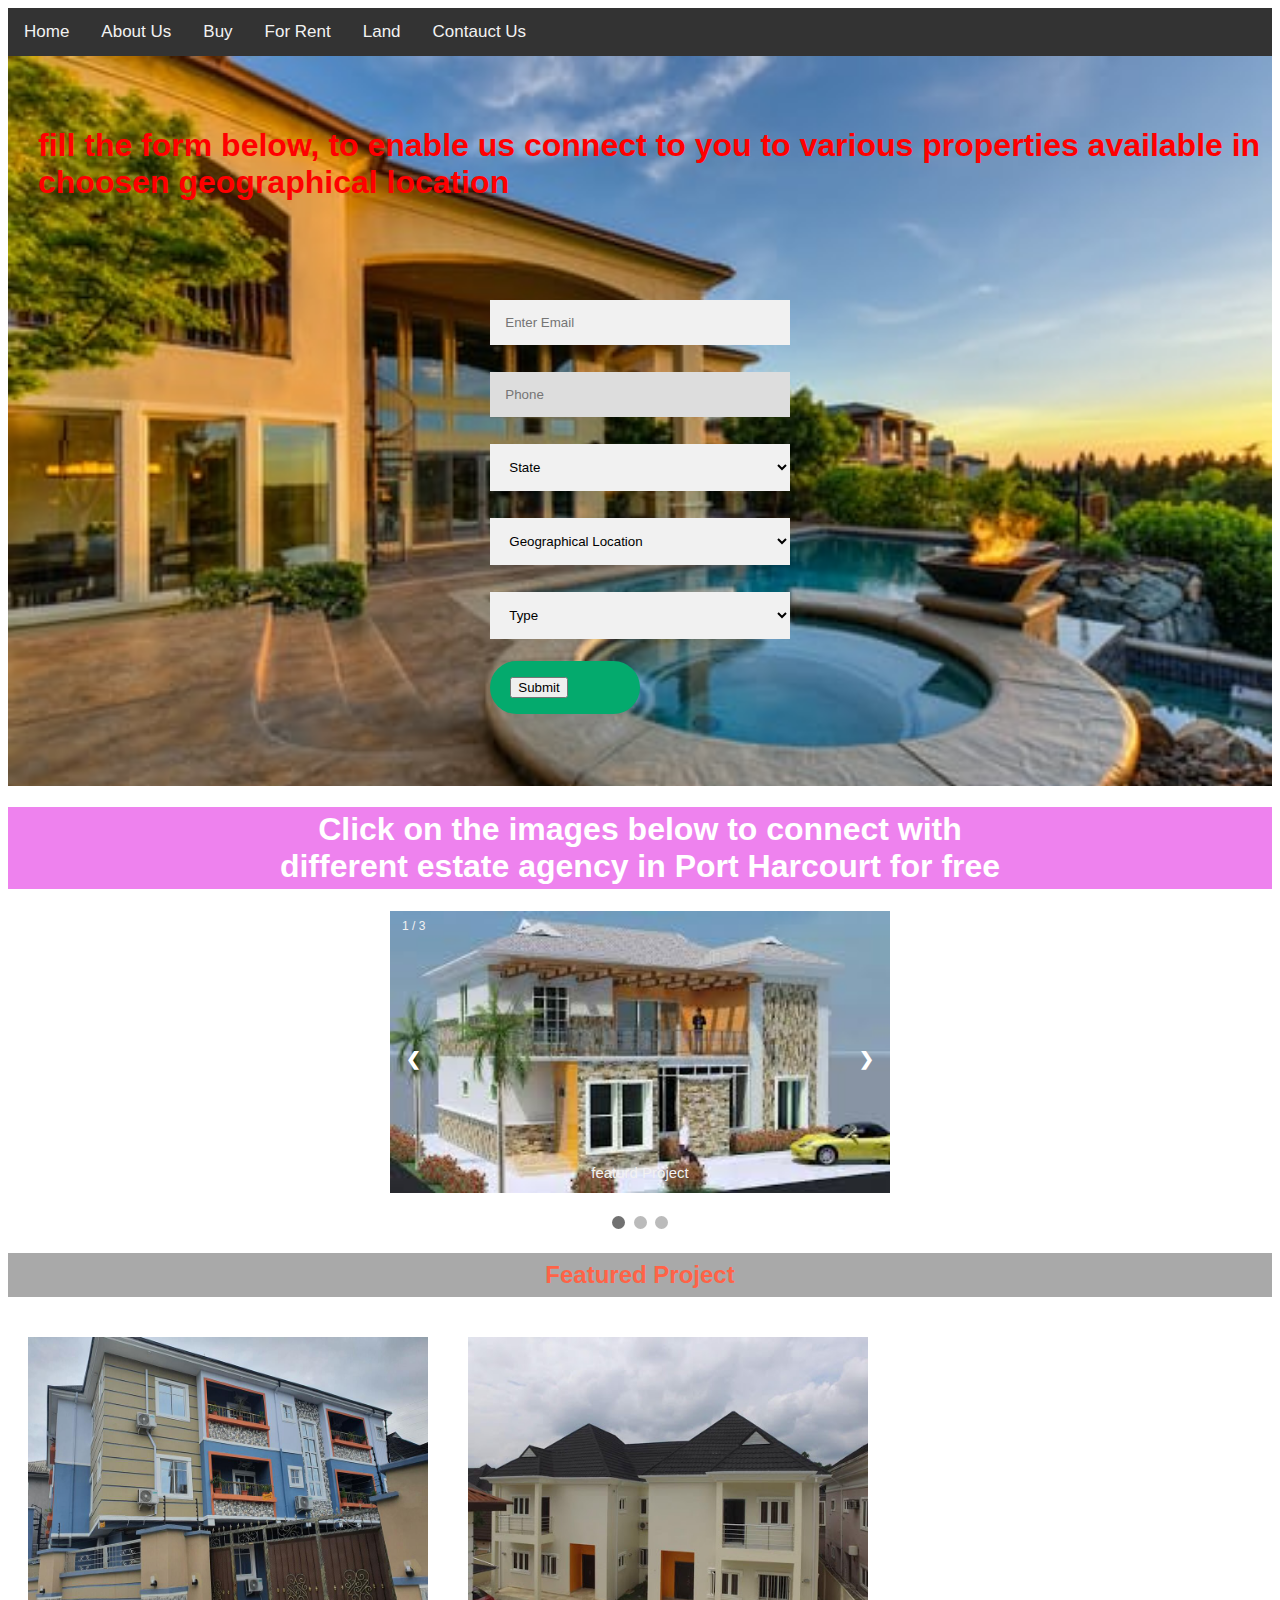
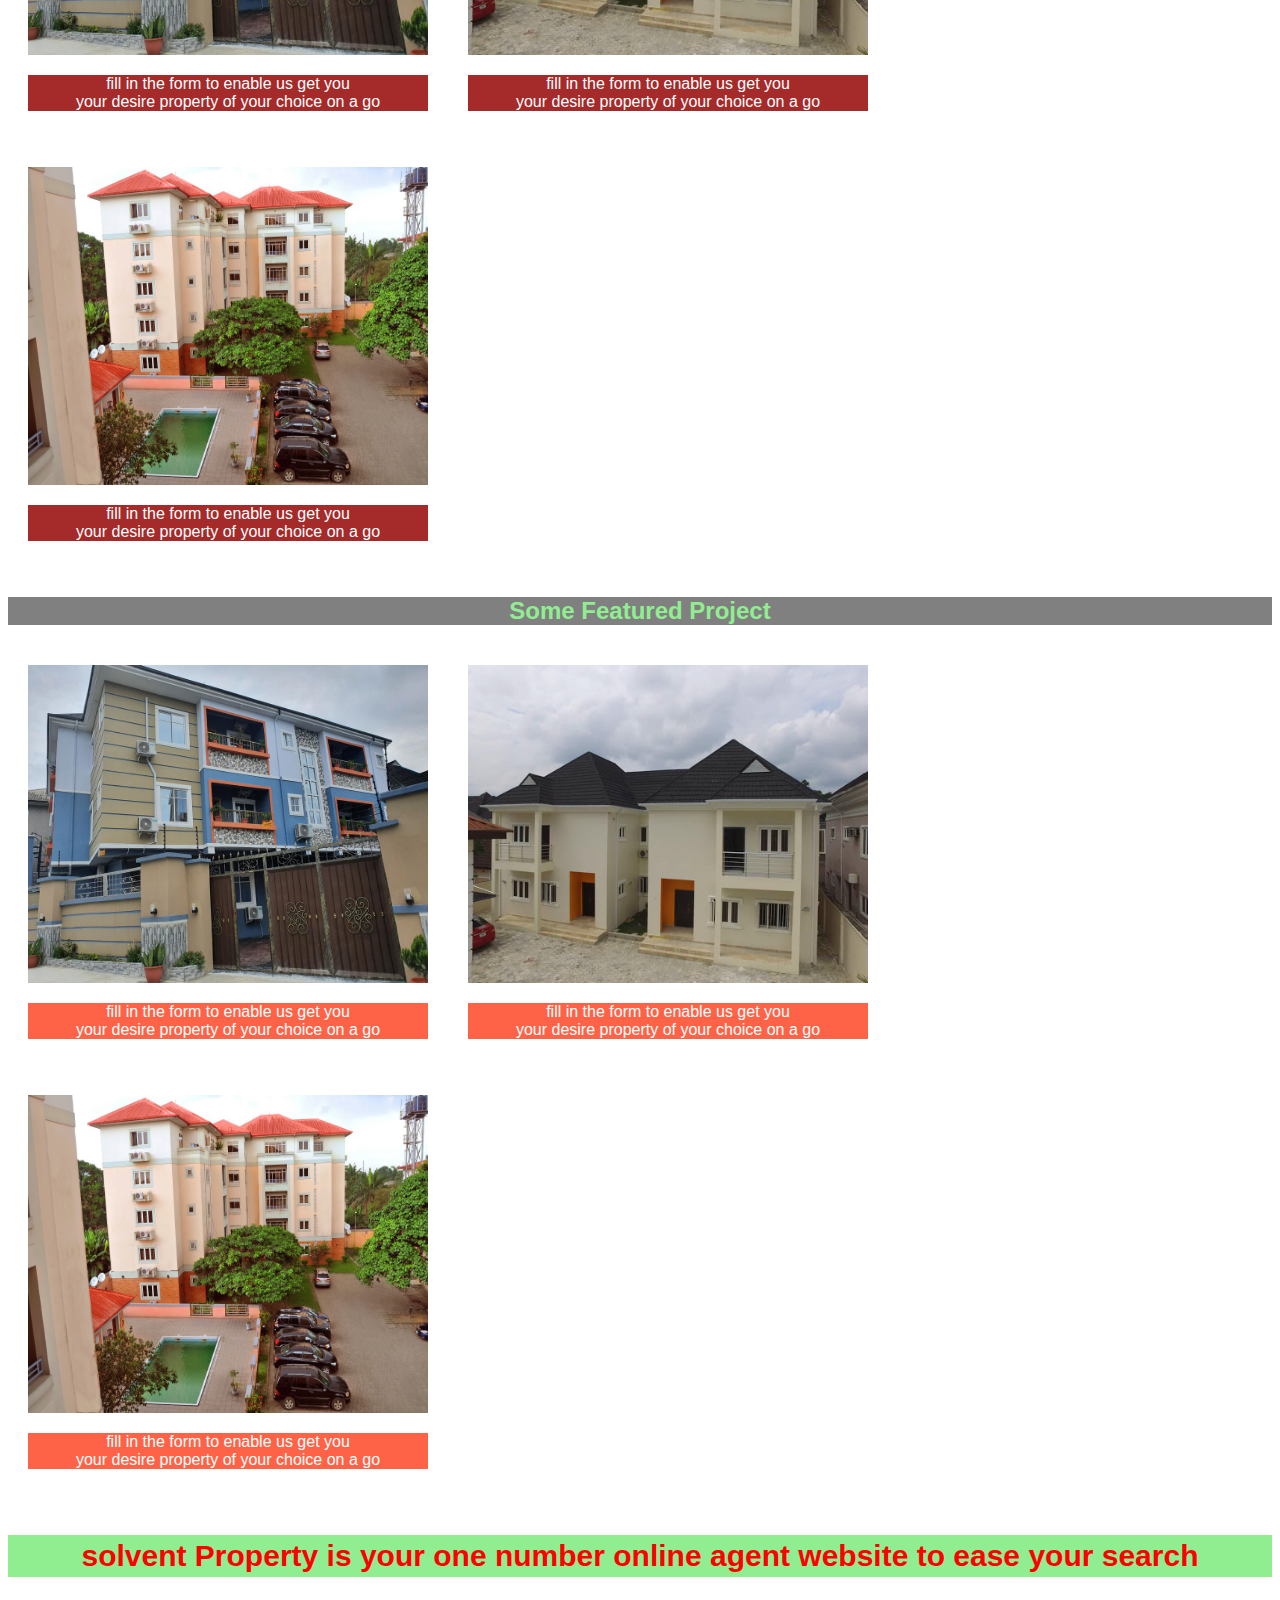
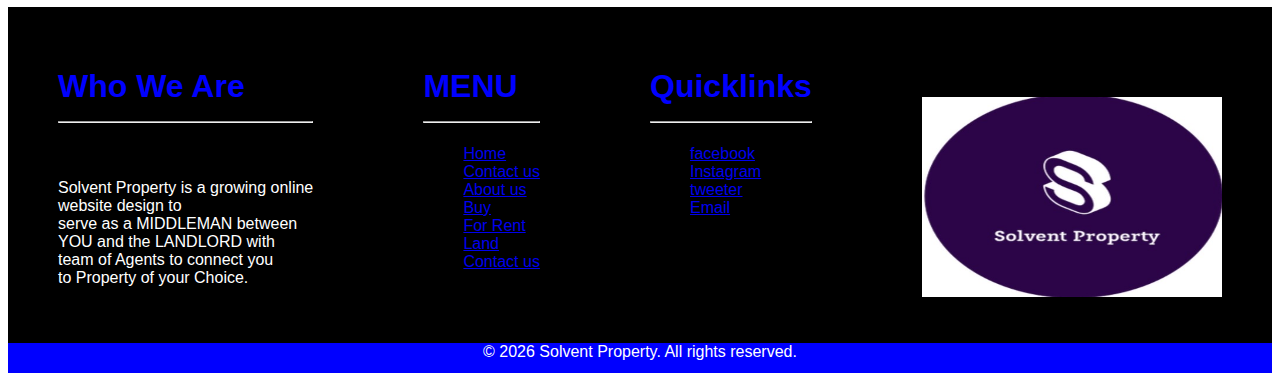
<file: forrent555.html>
<!DOCTYPE html>
<html>
<head>
	<title>for rent page</title>
		<link rel="stylesheet" type="text/css" href="style888.css">
	<meta charset="utf-8">
	<meta name="viewport" content="width=device-width, initial-scale=1">
	<link href="https://cdn.jsdelivr.net/npm/bootstrap@5.0.0-beta2/dist/css/bootstrap.min.css" rel="stylesheet" integrity="sha384-BmbxuPwQa2lc/FVzBcNJ7UAyJxM6wuqIj61tLrc4wSX0szH/Ev+nYRRuWlolflfl" crossorigin="anonymous">
</head>
<body>
  <ul class="topnav" id="myTopnav">
    <li><a href="home111.html">Home</a></li>
    <li><a href="aboutus999.html">About Us</a></li>
    <li><a href="buy222.html">Buy</a></li>
    <li><a href="forrent555.html">For Rent</a></li>
    <li><a href="land444.html">Land</a></li>
    <li><a href="contactus000.html">Contauct Us</a></li>
    <li class="icon">
      <a href="javascript:void(0);" class="icon" onclick="myFunction()">&#9776;</a>
    </li>
    </ul>

		<!-- end of narbar -->
		<div class="rentbg-img">
		<h1 style="padding-top: 50px; padding-left: 30px; color: red;">fill the form below, to enable us connect to you to various properties available in choosen geographical location</h1>
		<div class="conform"><form action="/action_page.php" class="conform">
			<input type="text" placeholder="Enter Email" name="email" required><br>
			<input type="password" placeholder="Phone" name="psw" required>
		<select class="sel">
          <option>State</option>
          <option>Rivers</option>
        </select><br>
        <select class="sel">
          <option>Geographical Location</option>
          <option>Eleme</option>
          <option>Bolo</option>
          <option>Eleme,Rivers</option>
          <option>Etche</option>
          <option>Ikwere</option>
          <option>Obio-Akpor</option>
          <option>Oyigbo</option>
          <option>Okrika</option>
          <option> Specify</option>
        </select><br>
        <select class="sel">
          <option>Type</option>
          <option>Mini Flats</option>
          <option>Ware house</option>
          <option> Plots & land</option>
          <option>Duplex</option>
          <option>Office Space</option>
          <option>Terraced Bungalow</option>
          <option>Houses</option>
          <option> Specify</option>
        </select> 
			<div class="btnrent"><button type="submit" class="btn">Submit</button></div>
		</form></div>
		
	</div>	
		<!--rentbgimg  -->
<div>
	<h1 style="background-color: violet; color: white; text-align: center; padding: 4px;">Click on the images below to connect with <br> different estate agency in Port Harcourt for free</h1>
</div>
		<!-- div end -->
<!-- start of slideshow sction  -->
<div class="slideshow-container">

<div class="mySlides fade">
  <div class="numbertext">1 / 3</div>
  <img src="sp/newp3.jpg" style="width:100%">
  <div class="text">featurd Project</div>
</div>

<div class="mySlides fade">
  <div class="numbertext">2 / 3</div>
  <img src="sp/newp4.jpg" style="width:100%">
  <div class="text">Featured Project</div>
</div>

<div class="mySlides fade">
  <div class="numbertext">3 / 3</div>
  <img src="sp/newp5.jpg" style="width:100%">
  <div class="text" style="color: yellow;">Featured Project</div>
</div>

<a class="prev" onclick="plusSlides(-1)">❮</a>
<a class="next" onclick="plusSlides(1)">❯</a>

</div>
<br>

<div style="text-align:center">
  <span class="dot" onclick="currentSlide(1)"></span> 
  <span class="dot" onclick="currentSlide(2)"></span> 
  <span class="dot" onclick="currentSlide(3)"></span> 
</div>
<!-- end slideshow -->
<div>
	<h2 style="background-color: darkgray; color: tomato; text-align: center; padding: 8px;">Featured Project</h2>
</div>
<!-- end of div -->
<div class="renting">
      
      <div class="renter">
         <div><img src="sp/rent6.jpg" style="width: 400px; height:318px;"  ></div>
         <p class="buytext">fill in the form to enable us get you <br>your desire property of your choice on a go</p>

      </div>
      <div class="renter">
         <div><img src="sp/rent1.jpg" style="width: 400px; height: 318px;"></div>
         <p class="buytext">fill in the form to enable us get you <br>your desire property of your choice on a go</p>
         
      </div>
      <div class="renter">
        <div> <img src="sp/rent7.jpg" style="width: 400px; height: 318px;"></div>
         <p class="buytext">fill in the form to enable us get you <br>your desire property of your choice on a go</p>
      </div>
      
   </div>
   <!-- renting -->
<div>
	<h2 style="background-color:gray; color:lightgreen; text-align: center;"> Some Featured Project</h2>
</div>
<!-- end of div -->
<div class="lastrent">
      
      <div class="ren">
         <div><img src="sp/rent6.jpg" style="width: 400px; height:318px;"  ></div>
         <p class="ltp">fill in the form to enable us get you <br>your desire property of your choice on a go</p>

      </div>
      <div class="ren">
         <div><img src="sp/rent1.jpg" style="width: 400px; height: 318px;"></div>
         <p class="ltp">fill in the form to enable us get you <br>your desire property of your choice on a go</p>
         
      </div>
      <div class="ren">
        <div> <img src="sp/rent7.jpg" style="width: 400px; height: 318px;"></div>
         <p class="ltp">fill in the form to enable us get you <br>your desire property of your choice on a go</p>
      </div>
      
   </div>
  <!-- end of lastrent -->

<div><p style="background-color: lightgreen; color:red; text-align: center; font-weight: bold; font-size: 30px; padding: 4px;">solvent Property is your one number online agent website to ease your search</p></div>
<!-- div end -->
<footer>
 <section class="ft-main">
<div class="ft-main-item">
  <h1 style="color: blue">Who We Are<hr></h1><br>
    <p style="color: white;">Solvent Property is a growing online<br>website design to<br>serve as a MIDDLEMAN between<br>YOU and the LANDLORD with<br> team of Agents to connect you<br>to Property of your Choice.</p>
</div>
<div class="ft-main-item">
   <h1 style="color: blue;">MENU<hr></h1>
      <ul>
     <li><a href="home.html">Home</a></li>
     <li><a href="Contact.html">Contact us</a></li>
     <li><a href="Aboutus.html">About us</a></li>
     <li><a href="buy.html">Buy</a></li>
     <li><a href="Forrent.html">For Rent</a></li>
     <li><a href="land.html">Land</a></li>
     <li><a href="Contactus.html">Contact us</a></li>
  </ul>
</div>
  <div class="ft-main-item">
     <h1 style="color:blue ">Quicklinks<hr></h1>
      <ul>
      <li><a href="Facebook.html">facebook</a></li>
       <li><a href="Forrent.html">Instagram</a></li>
        <li><a href="twiter.html">tweeter</a></li>
         <li><a href="email.html">Email</a></li>
      </ul>
  </div>
   <div class="ft-main-item">
     <img src="sp/bestbest.jpg" width="300px;" height="200px;" style="margin-top: 50px;" > 
  </div>
 </section>
</footer>
<!-- end of footer -->
<div class="lafoot">
 <div id="foot01"></div>
</div>







<script>
	var slideIndex = 1;
showSlides(slideIndex);

function plusSlides(n) {
  showSlides(slideIndex += n);
}

function currentSlide(n) {
  showSlides(slideIndex = n);
}

function showSlides(n) {
  var i;
  var slides = document.getElementsByClassName("mySlides");
  var dots = document.getElementsByClassName("dot");
  if (n > slides.length) {slideIndex = 1}    
  if (n < 1) {slideIndex = slides.length} ;
  for (i = 0; i < slides.length; i++) {
     slides[i].style.display = "none";  
  }
  for (i = 0; i < dots.length; i++) {
     dots[i].classList.remove("active");
  }
  slides[slideIndex-1].style.display = "block";  
  dots[slideIndex-1].classList.add("active");

}
 //end of slideshow javascript code
  document.getElementById("foot01").innerHTML = "<p>&copy; " + new Date().getFullYear() + " Solvent Property. All rights reserved.</p>";
</script>
<script src="script777.js"></script>
<script src="https://cdn.jsdelivr.net/npm/bootstrap@5.0.0-beta2/dist/js/bootstrap.bundle.min.js" integrity="sha384-b5kHyXgcpbZJO/tY9Ul7kGkf1S0CWuKcCD38l8YkeH8z8QjE0GmW1gYU5S9FOnJ0" crossorigin="anonymous"></script>
</body>
</html>
</file>
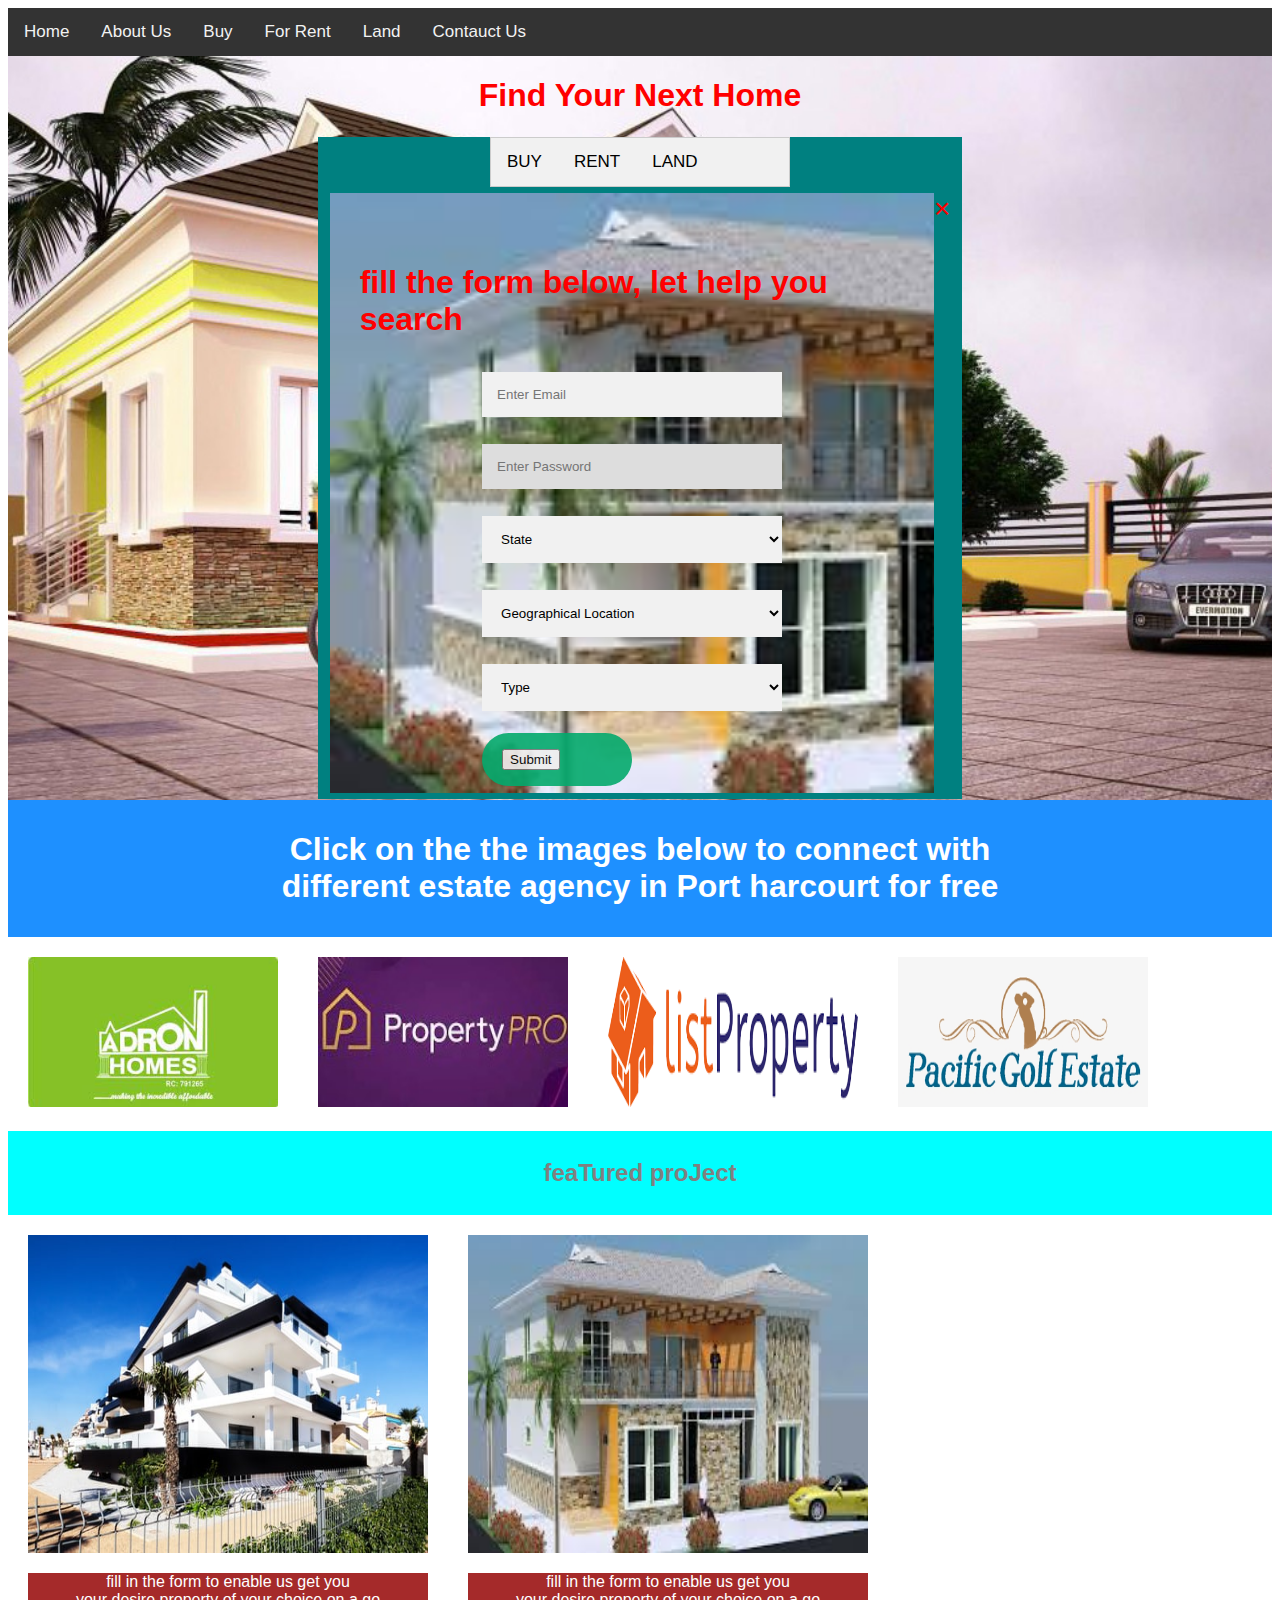
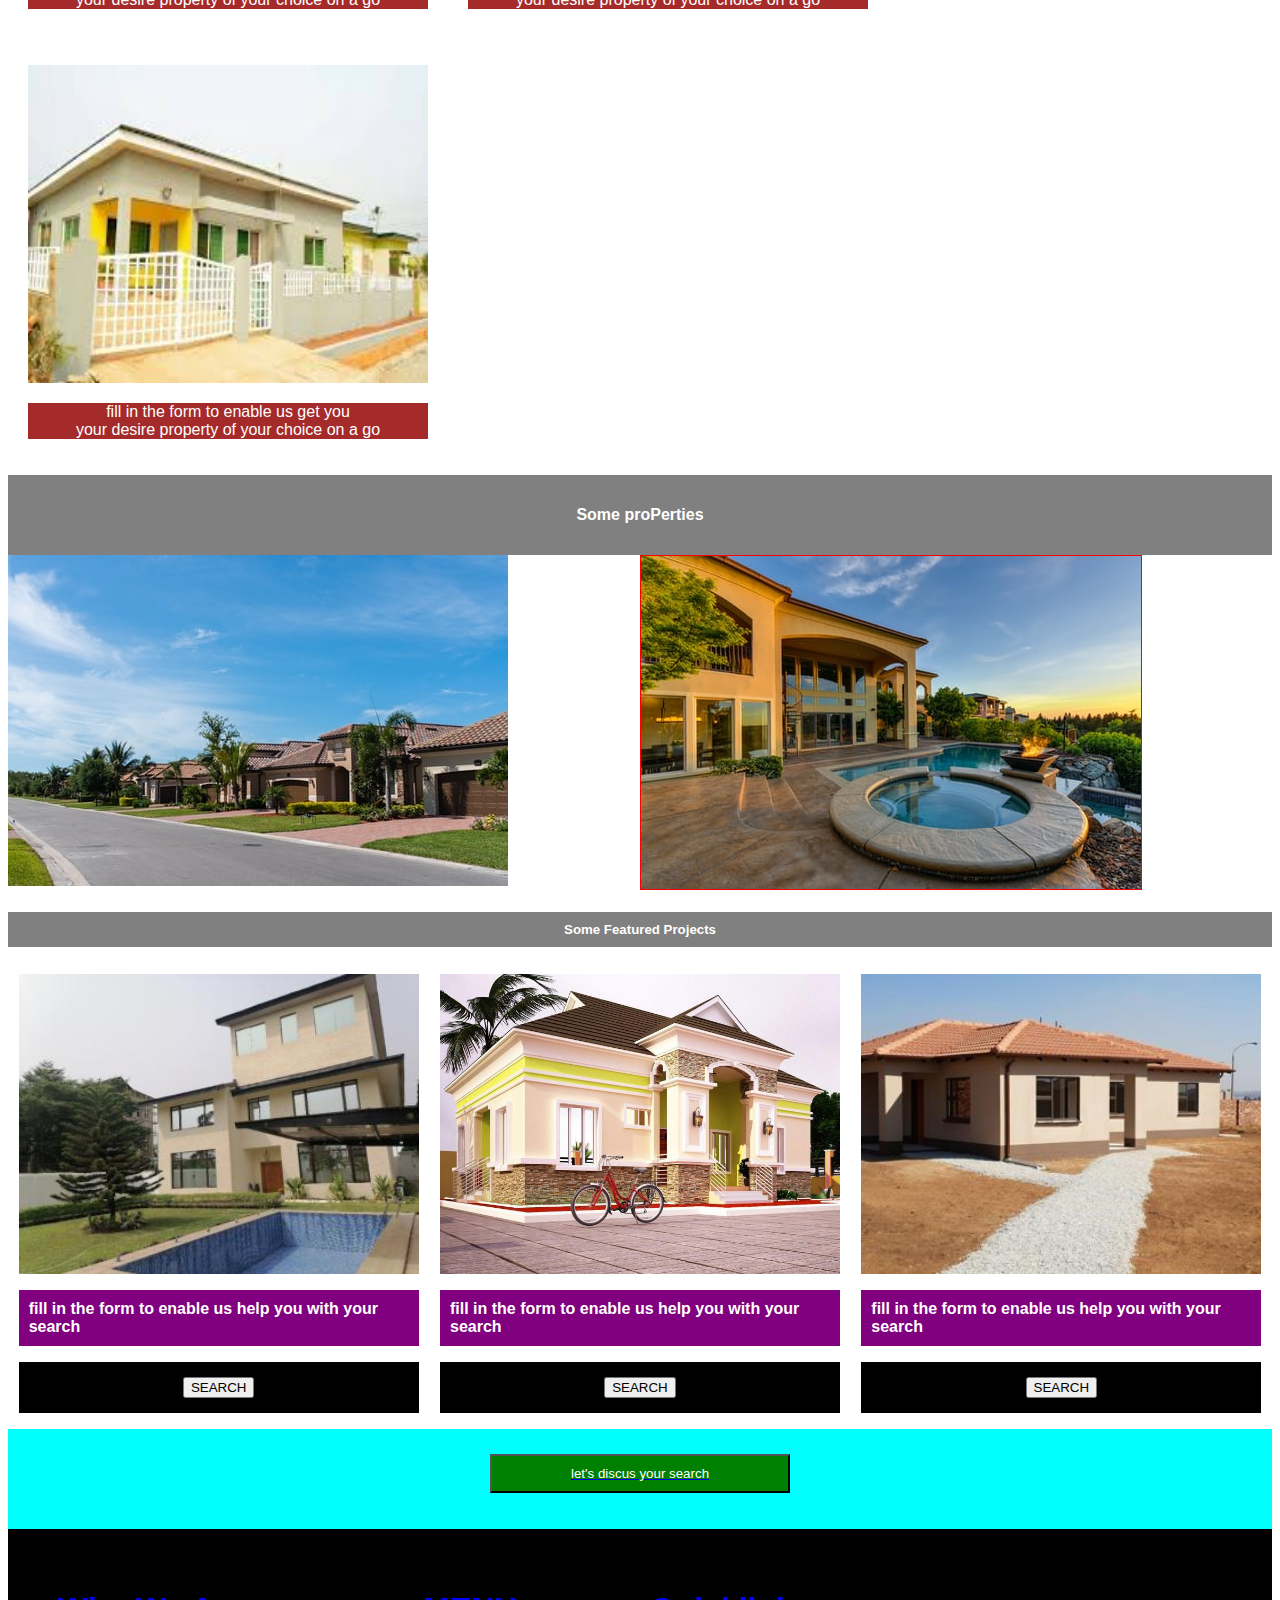
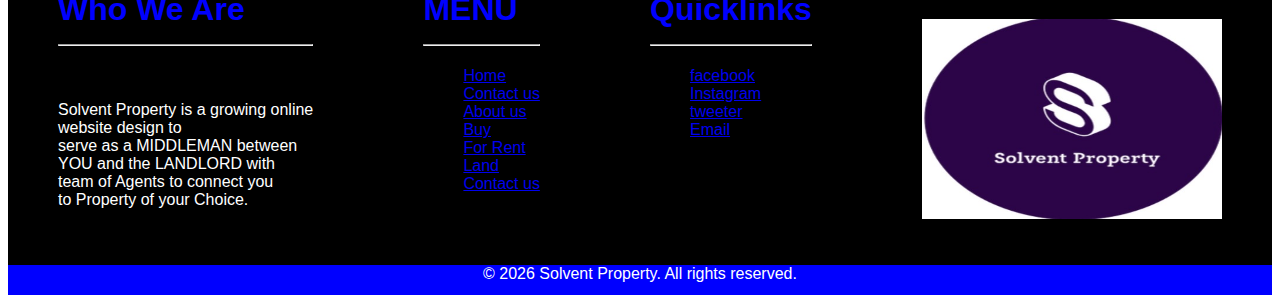
<file: home111.html>
<!DOCTYPE html>
<html>
<head>
	<title>home-page</title>
	<link rel="stylesheet" type="text/css" href="style888.css">
	<meta charset="utf-8">
	<meta name="viewport" content="width=device-width, initial-scale=1">
	<link href="https://cdn.jsdelivr.net/npm/bootstrap@5.0.0-beta2/dist/css/bootstrap.min.css" rel="stylesheet" integrity="sha384-BmbxuPwQa2lc/FVzBcNJ7UAyJxM6wuqIj61tLrc4wSX0szH/Ev+nYRRuWlolflfl" crossorigin="anonymous">
	<style>
		
	</style>
</head>
<body>
		<ul class="topnav" id="myTopnav">
		<li><a href="home111.html">Home</a></li>
		<li><a href="aboutus999.html">About Us</a></li>
		<li><a href="buy222.html">Buy</a></li>
		<li><a href="forrent555.html">For Rent</a></li>
		<li><a href="land444.html">Land</a></li>
		<li><a href="contactus000.html">Contauct Us</a></li>
		<li class="icon">
			<a href="javascript:void(0);" class="icon" onclick="myFunction()">&#9776;</a>
		</li>
		</ul>
		<!-- end of narbar -->
		<div class=" homepgbg">
	<div class="homeboth"><h1>Find Your Next Home</h1></div>
	<div style="width: 51%; margin: 1px; background-color: teal;">
<div class="tab">
	<button class="tablinks" onclick="openCity(event, 'London')" id="defaultOpen">BUY</button>
	<button class="tablinks" onclick="openCity(event, 'Paris')">RENT</button>
	<button class="tablinks" onclick="openCity(event, 'Tokyo')">LAND</button>
</div> 


<div id="London" class="tabcontent">
	<span onclick="this.parentElement.style.display='none'" class="topright">&times</span>
	<div class="bg-img">
		<h1 style="padding-top: 50px; padding-left: 30px; color: red;">fill the form below, let help you search</h1>
		<form action="/action_page.php" class="container">
			<input type="text" placeholder="Enter Email" name="email" required><br>
			<input type="password" placeholder="Enter Password" name="psw" required>
		<select class="sel">
          <option>State</option>
          <option>Rivers</option>
        </select><br>
        <select class="sel">
          <option>Geographical Location</option>
          <option>Eleme</option>
          <option>Bolo</option>
          <option>Eleme,Rivers</option>
          <option>Etche</option>
          <option>Ikwere</option>
          <option>Obio-Akpor</option>
          <option>Oyigbo</option>
          <option>Okrika</option>
          <option> Specify</option>
        </select><br>
        <select class="sel">
          <option>Type</option>
          <option>Mini Flats</option>
          <option>Ware house</option>
          <option> Plots & land</option>
          <option>Duplex</option>
          <option>Office Space</option>
          <option>Terraced Bungalow</option>
          <option>Houses</option>
          <option> Specify</option>
        </select> 
			<div class="btnbuy"><button type="submit" class="btn">Submit</button></div>
		</form>
		
	</div>
</div>
<div id="Paris" class="tabcontent">
	<span onclick="this.parentElement.style.display='none'" class="topright">&times</span>
	<div class="rentbg-img">
		<h1 style="padding-top: 50px; padding-left: 30px; color: red;">fill the form below, let help you search</h1>
		<form action="/action_page.php" class="container">
			<input type="text" placeholder="Enter Email" name="email" required><br>
			<input type="password" placeholder="Enter Password" name="psw" required>
		<select class="sel">
          <option>State</option>
          <option>Rivers</option>
        </select><br>
        <select class="sel">
          <option>Geographical Location</option>
          <option>Eleme</option>
          <option>Bolo</option>
          <option>Eleme,Rivers</option>
          <option>Etche</option>
          <option>Ikwere</option>
          <option>Obio-Akpor</option>
          <option>Oyigbo</option>
          <option>Okrika</option>
          <option> Specify</option>
        </select><br>
        <select class="sel">
          <option>Type</option>
          <option>Mini Flats</option>
          <option>Ware house</option>
          <option> Plots & land</option>
          <option>Duplex</option>
          <option>Office Space</option>
          <option>Terraced Bungalow</option>
          <option>Houses</option>
          <option> Specify</option>
        </select> 
			<div class="btnrent"><button type="submit" class="btn">Submit</button></div>
		</form>
		
	</div>
</div>
<div id="Tokyo" class="tabcontent">
	<span onclick="this.parentElement.style.display='none'" class="topright">&times</span>
	<div class="landimg">
		<h1 style="padding-top: 50px; padding-left: 30px; color: red;">fill the form below, let help you search</h1>
		<form action="/action_page.php" class="container">
			<input type="text" placeholder="Enter Email" name="email" required><br>
			<input type="password" placeholder="Enter Password" name="psw" required>
		<select class="sel">
          <option>State</option>
          <option>Rivers</option>
        </select><br>
        <select class="sel">
          <option>Geographical Location</option>
          <option>Eleme</option>
          <option>Bolo</option>
          <option>Eleme,Rivers</option>
          <option>Etche</option>
          <option>Ikwere</option>
          <option>Obio-Akpor</option>
          <option>Oyigbo</option>
          <option>Okrika</option>
          <option> Specify</option>
        </select><br>
        <select class="sel">
          <option>Type</option>
          <option>Mini Flats</option>
          <option>Ware house</option>
          <option> Plots & land</option>
          <option>Duplex</option>
          <option>Office Space</option>
          <option>Terraced Bungalow</option>
          <option>Houses</option>
          <option> Specify</option>
        </select> 
			<div class="btnland"><button type="submit" class="btn">Submit</button></div>
		</form>
		
	</div>
</div>
</div>
</div>
<!-- end bg content img -->

<div class="homedes"> <h1>Click on the the images below to connect with<br> different estate agency in Port harcourt for free</h1></div>
<!-- homedes -->
<div class="homeflex">
		<div class="sawhome">
			<a href="https://adronhomesproperties.com"><img class="estimg" src="sp/estate4.jpg" style="width: 250px; height: 150px;"></a>
		</div>
		<div class="sawhome">
			<a href="www.propertypro.com"><img class="estimg" src="sp/estate2345.jpg" style="width: 250px; height: 150px; "></a>
		</div>
		<div class="sawhome">
			<a href="https://www.listproperty.ng/"><img class="estimg" src="sp/estate3.png" style="width: 250px; height: 150px;"></a>
		</div>
		<div class="sawhome">
			<a href="https://pacificgolfestate.in"><img class="estimg" src="sp/estate5.png" style="width: 250px; height: 150px;"></a>
		</div>
		</div>
		<!-- homeflex -->
<div class="homeftpro">
<h2>feaTured proJect</h2>
</div>
<!-- homeftpro -->
<div class="landflex">
    
    <div class="landsa">
      <img src="sp/prop10.jpg" width="400px;" height="318px;">
      <p class="abttext">fill in the form to enable us get you <br>your desire property of your choice on a go</p>

    </div>
    <div class="landsa">
      <img src="sp/newp3.jpg" width="400px;" height="318px;">
      <p class="abttext">fill in the form to enable us get you <br>your desire property of your choice on a go</p>
      
    </div>
    <div class="landsa">
      <img src="sp/newp6.jpg" width="400px;" height="318px;">
      <p class="abttext">fill in the form to enable us get you <br>your desire property of your choice on a go</p>
    </div>
    
   </div>
    <!-- section -->
    <div style="color: white;
      background-color: gray;
      text-align: center;
      padding: 10px;">
  <h4 class="homeh4">Some proPerties</h4>
</div>
<!-- homeh4 -->
<div class="homegrid">
    <div>
      <section>
    <img class="mySlidess" src="sp/prop9.jpg">
    <img class="mySlidess" src="sp/prop10.jpg">
    <img class="mySlidess" src="sp/prop4.jpg" style="width: 450px;">
  </section>
    </div>
    <div><img src="sp/rent11.jpg" style="border: 1px solid red; display: block;"></div>
  </div>
  <!-- homegrid -->
  <div>
  <h5 class="homeh5">Some Featured Projects</h5>
</div>
<!-- homeh5 -->
<div class="homecon">
    <div class="homecard">
      <div class="card-image car1"></div>
      <p>fill in the form to enable us help you with your search</p>
      <a href="https://nigeriapropertycentre.com"><button>SEARCH</button></a>
    </div>
    <div class="homecard">
      <div class="card-image car2"></div>
      <p>fill in the form to enable us help you with your search</p>
      <a href="buy222.html"><button>SEARCH</button></a>
    </div>
    <div class="homecard">
      <div class="card-image car3"></div>
      <p>fill in the form to enable us help you with your search</p>
      <a href="land444.html"><button>SEARCH</button></a>
    </div>
    <!--  -->
  </div>
  <!-- homecard -->
<div style="background-color: aqua; height: 100px; margin-top: 50px;">
 
    <div style="display: flex; justify-content: center;">
      <a href="buy222.html"><button class="homebutt">let's discus your search</button> </a>
    </div>
  
</div>
<!-- homebutt -->
<footer>
 <section class="ft-main">
<div class="ft-main-item">
  <h1 style="color: blue">Who We Are<hr></h1><br>
    <p style="color: white;">Solvent Property is a growing online<br>website design to<br>serve as a MIDDLEMAN between<br>YOU and the LANDLORD with<br> team of Agents to connect you<br>to Property of your Choice.</p>
</div>
<div class="ft-main-item">
   <h1 style="color: blue;">MENU<hr></h1>
      <ul>
     <li><a href="home111.html">Home</a></li>
     <li><a href="Contact000.html">Contact us</a></li>
     <li><a href="Aboutus999.html">About us</a></li>
     <li><a href="buy222.html">Buy</a></li>
     <li><a href="Forrent555.html">For Rent</a></li>
     <li><a href="land444.html">Land</a></li>
     <li><a href="Contactus000.html">Contact us</a></li>
  </ul>
</div>
  <div class="ft-main-item">
     <h1 style="color:blue ">Quicklinks<hr></h1>
      <ul>
      <li><a href="m.facebook.com/ApehNickson">facebook</a></li>
       <li><a href="https://Instagram.com">Instagram</a></li>
        <li><a href="https://mobile.twitter.com">tweeter</a></li>
         <li><a href="www.apehnicholas33@gmail.com">Email</a></li>
      </ul>
  </div>
   <div class="ft-main-item">
     <img src="sp/bestbest.jpg" width="300px;" height="200px;" style="margin-top: 50px;" > 
  </div>
 </section>
</footer>
<!-- end of footer -->
<div class="lafoot">
 <div id="foot01"></div>
</div>

  <script>
      var myIndex = 0;
    carousel();

    function carousel() {
      var i;
      var x = document.getElementsByClassName("mySlidess");
      for (i = 0; i < x.length; i++) {
        x[i].style.display = "none";
      }
      myIndex++;
      if (myIndex > x.length) {myIndex = 1}
        x[myIndex-1].style.display = "block";
      setTimeout(carousel, 3000);
    }
     document.getElementById("foot01").innerHTML = "<p>&copy; " + new Date().getFullYear() + " Solvent Property. All rights reserved.</p>";
  </script>

<script src="script777.js"></script>
<script src="https://cdn.jsdelivr.net/npm/bootstrap@5.0.0-beta2/dist/js/bootstrap.bundle.min.js" integrity="sha384-b5kHyXgcpbZJO/tY9Ul7kGkf1S0CWuKcCD38l8YkeH8z8QjE0GmW1gYU5S9FOnJ0" crossorigin="anonymous"></script>
</body>
</html>
</file>
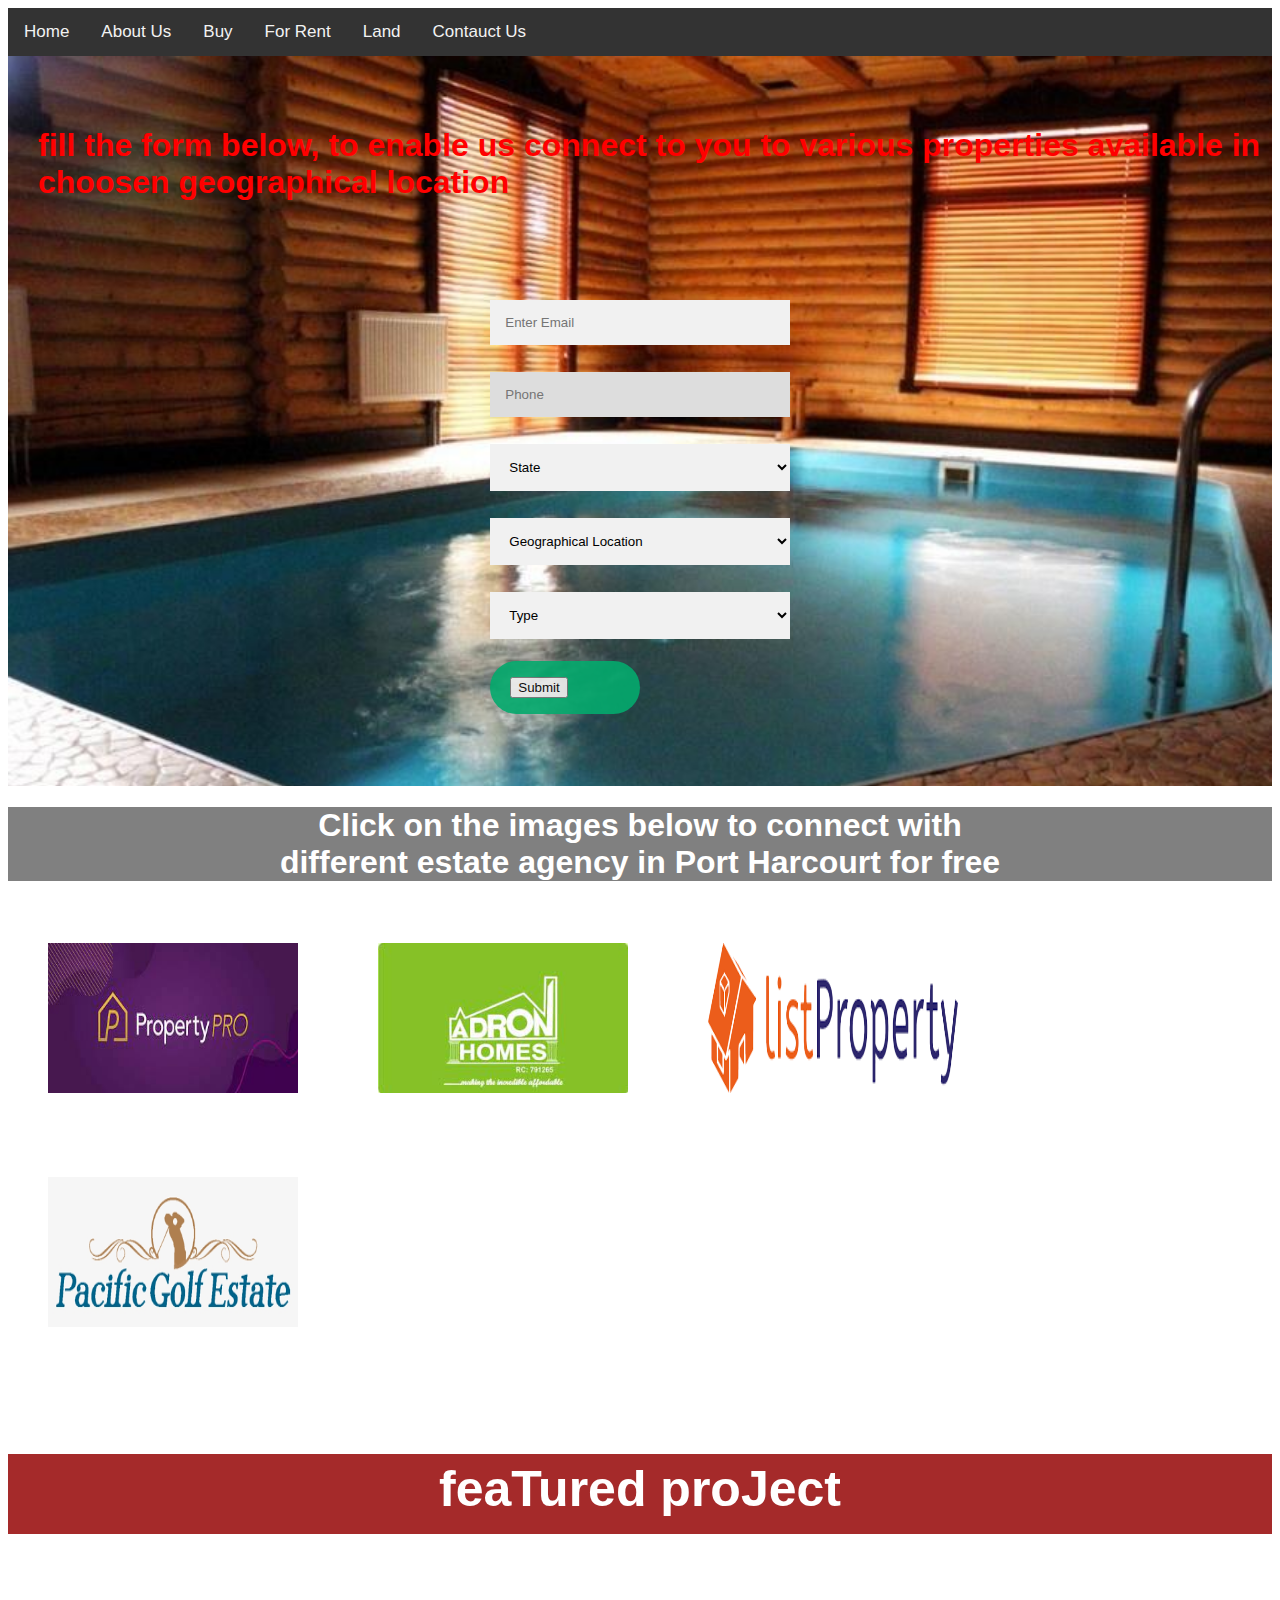
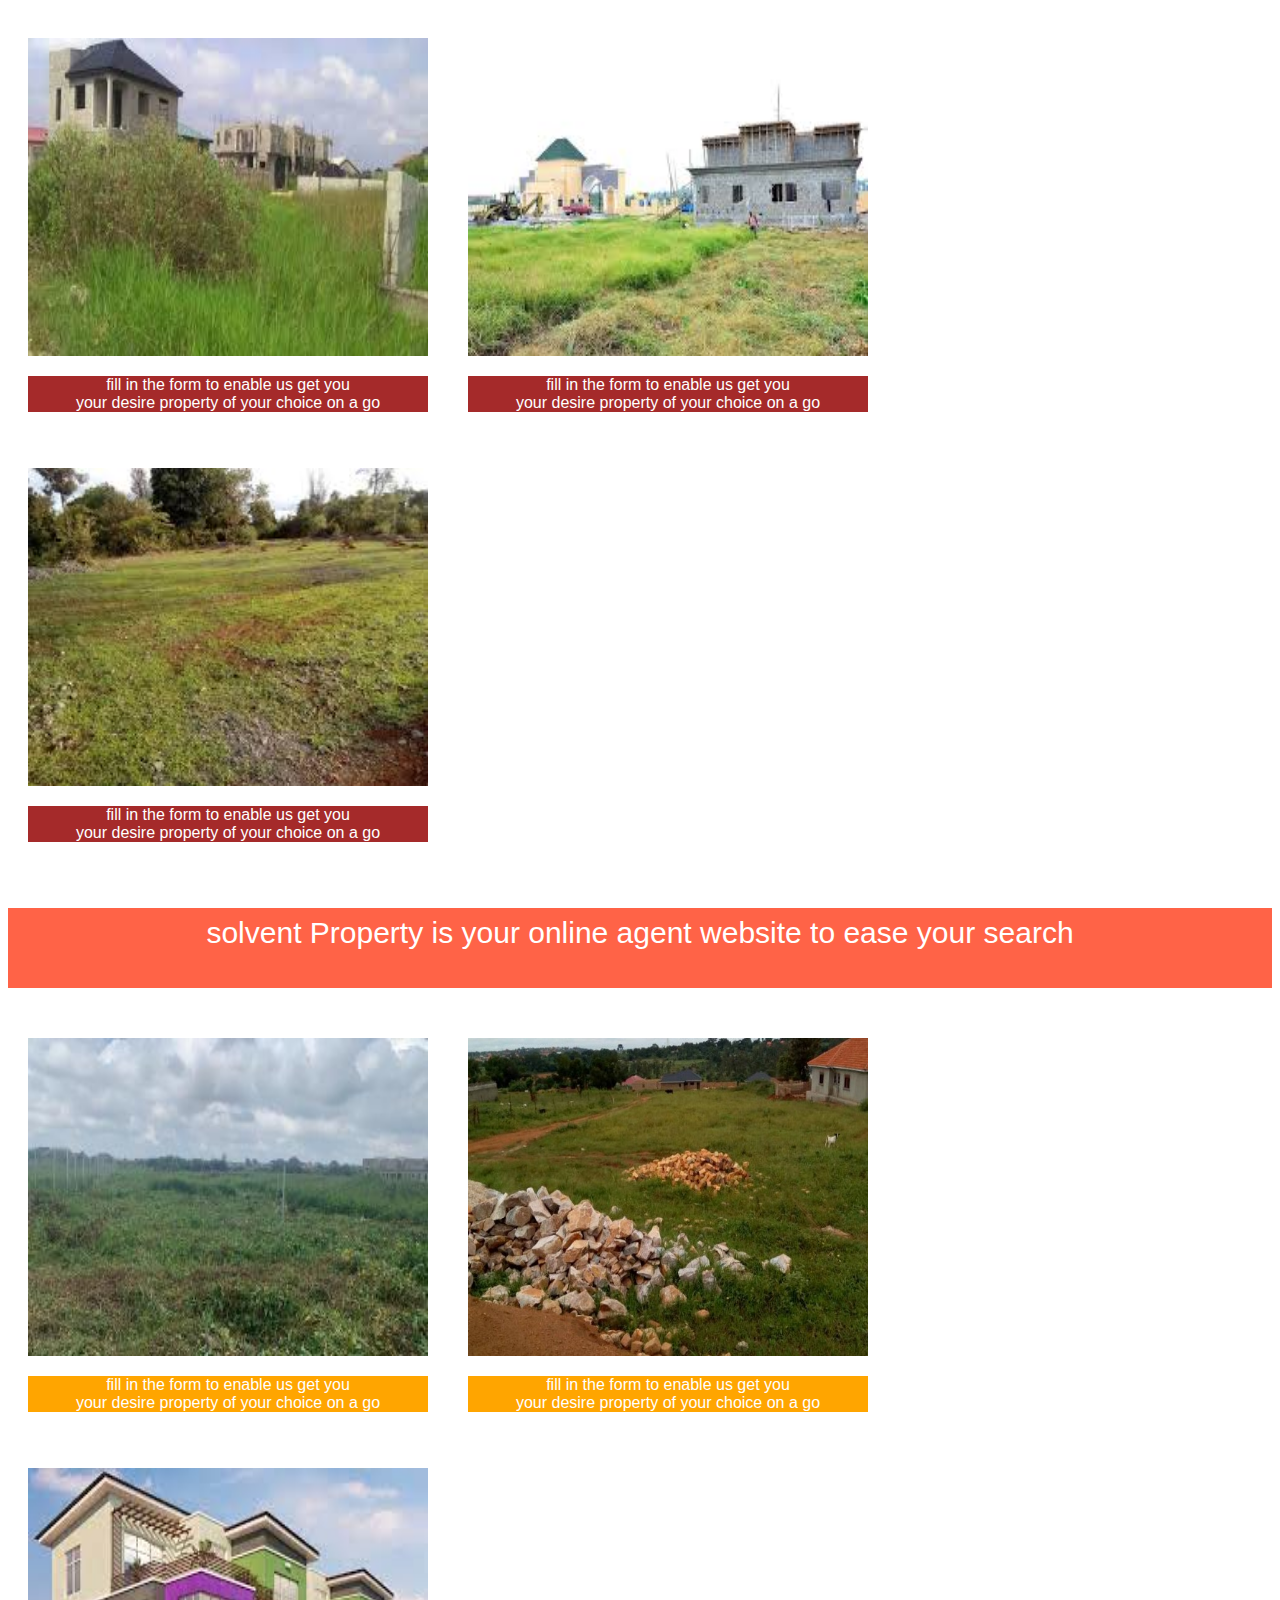
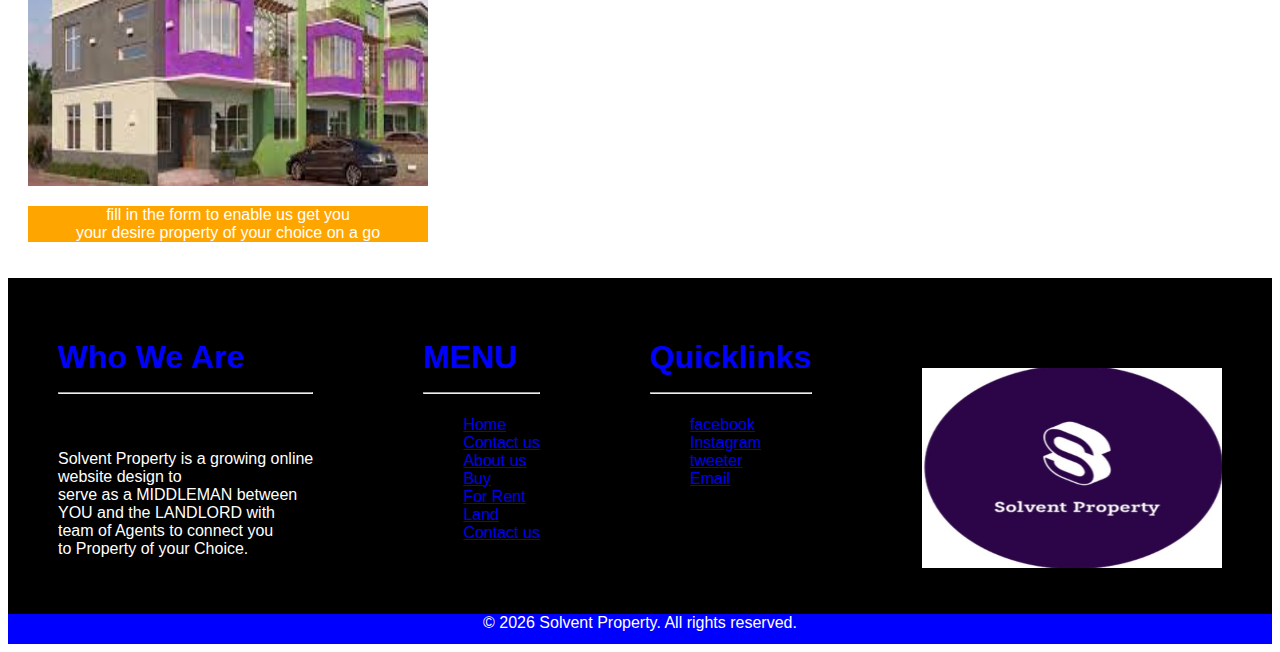
<file: land444.html>
<!DOCTYPE html>
<html>
<head>
	<title>land page</title>
		<link rel="stylesheet" type="text/css" href="style888.css">
	<meta charset="utf-8">
	<meta name="viewport" content="width=device-width, initial-scale=1">
	<link href="https://cdn.jsdelivr.net/npm/bootstrap@5.0.0-beta2/dist/css/bootstrap.min.css" rel="stylesheet" integrity="sha384-BmbxuPwQa2lc/FVzBcNJ7UAyJxM6wuqIj61tLrc4wSX0szH/Ev+nYRRuWlolflfl" crossorigin="anonymous">
</head>
<body>
  <ul class="topnav" id="myTopnav">
    <li><a href="home111.html">Home</a></li>
    <li><a href="aboutus999.html">About Us</a></li>
    <li><a href="buy222.html">Buy</a></li>
    <li><a href="forrent555.html">For Rent</a></li>
    <li><a href="land444.html">Land</a></li>
    <li><a href="contactus000.html">Contauct Us</a></li>
    <li class="icon">
      <a href="javascript:void(0);" class="icon" onclick="myFunction()">&#9776;</a>
    </li>
    </ul>
		<!-- end of narbar -->
<div class="landimg">
		<h1 style="padding-top: 50px; padding-left: 30px; color: red;">fill the form below, to enable us connect to you to various properties available in choosen geographical location</h1>
		<div class="conform"><form action="/action_page.php" class="conform">
			<input type="text" placeholder="Enter Email" name="email" required><br>
			<input type="password" placeholder="Phone" name="psw" required>
		<select class="sel">
          <option>State</option>
          <option>Rivers</option>
        </select><br>
        <select class="sel">
          <option>Geographical Location</option>
          <option>Eleme</option>
          <option>Bolo</option>
          <option>Eleme,Rivers</option>
          <option>Etche</option>
          <option>Ikwere</option>
          <option>Obio-Akpor</option>
          <option>Oyigbo</option>
          <option>Okrika</option>
          <option> Specify</option>
        </select><br>
        <select class="sel">
          <option>Type</option>
          <option>Mini Flats</option>
          <option>Ware house</option>
          <option> Plots & land</option>
          <option>Duplex</option>
          <option>Office Space</option>
          <option>Terraced Bungalow</option>
          <option>Houses</option>
          <option> Specify</option>
        </select> 
			<div class="btnland"><button type="submit" class="btn">Submit</button></div>
		</form></div>
		
	</div>	
	<!-- end of landbg -->
		<div style="background-color: gray; color: white; text-align: center;">
			<h1>Click on the images below to connect with <br> different estate agency in Port Harcourt for free</h1>
		</div>
		<!-- end of clikbuy -->
<div class="landcontain">
   	
   	<div class="sawland">
   		<a  href="www.propertypro.com"><img src="sp/estate2.jpg" style="width: 250px; height: 150px;"></a>

   	</div>
   	<div class="sawland">
   		
    <a  href="https://www.privateproperty.com.ng
"><img src="sp/estate4.jpg" style="width: 250px; height: 150px;"></a>
   		
   	</div>
   	<div class="sawland">
   		<a href="http://suncitygarden.org"><img src="sp/estate3.png"style="width: 250px; height: 150px;"></a>
   	</div>
   	 	<div class="sawland">
   		
    <a href="https://pacificgolfestate.in"><img src="sp/estate5.png" style="width: 250px; height: 150px;"></a>
   	</div>
   	
   </div>
   		<!--end of buycontain  -->
   	  <div><h5 style="background-color:brown; color: white; height: 80px; text-align: center; padding:6px; font-size: 50px; font-weight: bold;">feaTured proJect</h5>
</div>	
<!-- end of ftpro -->
 <div class="landflex">
    
    <div class="landsa">
      <img src="sp/land6.jpg" width="400px;" height="318px;">
      <p class="abttext">fill in the form to enable us get you <br>your desire property of your choice on a go</p>

    </div>
    <div class="landsa">
      <img src="sp/newp10.jpg" width="400px;" height="318px;">
      <p class="abttext">fill in the form to enable us get you <br>your desire property of your choice on a go</p>
      
    </div>
    <div class="landsa">
      <img src="sp/land4.jpg" width="400px;" height="318px;">
      <p class="abttext">fill in the form to enable us get you <br>your desire property of your choice on a go</p>
    </div>
    
   </div>
   <!-- end of landflex -->
   <div>
    <p style="background-color:tomato; color: white; text-align: center; padding: 8px; font-size: 30px; height: 80px;">solvent Property is your online agent website to ease your search</p></div>
    <!-- div end -->
    <div class="landing">
    
    <div class="lander">
      <img src="sp/land1.jpeg" width="400px;" height="318px;">
      <p class="abttext">fill in the form to enable us get you <br>your desire property of your choice on a go</p>

    </div>
    <div class="lander">
      <img src="sp/land29.jpg" width="400px;" height="318px;">
      <p class="abttext">fill in the form to enable us get you <br>your desire property of your choice on a go</p>
      
    </div>
    <div class="lander">
      <img src="sp/newp1.jpg" width="400px;" height="318px;">
      <p class="abttext">fill in the form to enable us get you <br>your desire property of your choice on a go</p>
    </div>
    
   </div>
   <!-- end of landing -->

   <footer>
 <section class="ft-main">
<div class="ft-main-item">
  <h1 style="color: blue">Who We Are<hr></h1><br>
    <p style="color: white;">Solvent Property is a growing online<br>website design to<br>serve as a MIDDLEMAN between<br>YOU and the LANDLORD with<br> team of Agents to connect you<br>to Property of your Choice.</p>
</div>
<div class="ft-main-item">
   <h1 style="color: blue;">MENU<hr></h1>
      <ul>
     <li><a href="home111.html">Home</a></li>
     <li><a href="Contact000.html">Contact us</a></li>
     <li><a href="Aboutus999.html">About us</a></li>
     <li><a href="buy222.html">Buy</a></li>
     <li><a href="Forrent555.html">For Rent</a></li>
     <li><a href="land.html">Land</a></li>
     <li><a href="Contactus.html">Contact us</a></li>
  </ul>
</div>
  <div class="ft-main-item">
     <h1 style="color:blue ">Quicklinks<hr></h1>
      <ul>
        <li><a href="m.facebook.com/ApehNickson">facebook</a></li>
        <li><a href="https://Instagram.com">Instagram</a></li>
        <li><a href="https://mobile.twitter.com">tweeter</a></li>
        <li><a href="www.apehnicholas33@gmail.com">Email</a></li>
      </ul>
  </div>
   <div class="ft-main-item">
     <img src="sp/bestbest.jpg" width="300px;" height="200px;" style="margin-top: 50px;" > 
  </div>
 </section>
</footer>
<!-- end of footer -->
<div class="lafoot">
 <div id="foot01"></div>
</div>

<script>
  
document.getElementById("foot01").innerHTML = "<p>&copy; " + new Date().getFullYear() + " Solvent Property. All rights reserved.</p>";
</script>
<script src="script777.js"></script>
<script src="https://cdn.jsdelivr.net/npm/bootstrap@5.0.0-beta2/dist/js/bootstrap.bundle.min.js" integrity="sha384-b5kHyXgcpbZJO/tY9Ul7kGkf1S0CWuKcCD38l8YkeH8z8QjE0GmW1gYU5S9FOnJ0" crossorigin="anonymous"></script>
</body>
</html>
</file>
<file: style888.css>
ul.topnav {
			list-style-type: none;
			margin: 0;
			padding: 0;
			overflow: hidden;
			background-color: #333;
			position: sticky;
			width: 100%;
			top: 0;
			z-index: 99;
		}
		ul.topnav li {
			float: left;
		}
		ul.topnav li a {
			display: inline-block;
			color: #f2f2f2;
			text-align: center;
			padding: 14px 16px;
			text-decoration: none;
			transition: 0.3s;
			font-size: 17px;
		}
		ul.topnav li a:hover{background-color: #111;}
		ul.topnav li.icon {display: none;}

		/*when screen is less than 680 pixels wide hide list vitem except home*/
		@media screen and (max-width: 680px) {
			ul.topnav li:not(:first-child) {display: none;}
			ul.topnav li.icon {
				float: right;
				display: inline-block;

			}
		}
		@media screen and (max-width:680px) {
			ul.topnav.responsive{position: relative;}
			ul.topnav.responsive li.icon {
				position: absolute;
				right: 0;
				top: 0;
			}
			ul.topnav.responsive li {
				float: none;
				display: inline;

			}
			ul.topnav.responsive li a {
				display: block;
				text-align: left;
			}
		}
		/*end of nav bar*/

		.bg-img {
			background-image: url("sp/newp3.jpg");
			background-repeat: no-repeat;
			background-size: cover;
			min-height: 600px;
			display: flex;
			flex-wrap: wrap;
			justify-content: center;
			object-fit: cover;
		}

		.homepgbg {
			background-image: url("sp/prop2.jpg");
			background-position: center;
			background-repeat: no-repeat;
			background-size: cover;
			min-height: 700px;
			display: flex;
			flex-wrap: wrap;
		    justify-content: center;
			align-content: center;
			object-fit: cover;
		}
		
		.homeboth{
			display: flex;
			justify-content: center;
			color: red;
			font-weight: 300px;
			width: 51%;
		}
		.homedes{
			background-color: dodgerblue;
	
			text-align: center;
			padding: 10px;
			color: white;
		}
	.homeflex {
			display: flex;
			flex-wrap: wrap;
			
		}
		  
		.sawhome {
			padding: 20px;

		}
		.sawhom,.estimg:hover{
			opacity: 0.7;
		}
		.sawhome, .estimg{
			opacity: 1;

		}
		.homeftpro{
			text-align: center;
			color: gray;
			background-color: aqua;
			padding: 8px;
		}
		  }
         
        .homeh4{
        color: white;
			background-color: gray;
			text-align: center;
			padding: 10px;
			}
			.homeh5{
        color: white;
			background-color: gray;
			text-align: center;
			padding: 10px;
			}
			.homegrid{
			display: grid;
			grid-template-columns: 1fr 1fr;
		}
		@media screen and (max-width: 600px){
            .homegrid{
                grid-template-columns: 1fr;
                width: 100%;

            }

        }
        /**/
        
		
		.homecon{
			display: flex;
			flex-wrap: wrap;
			justify-content: space-around;
		}
		.homecard{
			background:white;
			width: 400px;
			height: 400px;
			margin: 5px;
			border-radius: 15px 15px 0 0;

		}
		.homecard:hover{
			background-color: rgb(62, 62, 62);
			color: white;
			cursor: pointer;
			transform: scale(1.03);
			transition: all 1s ease;
		}
		.card-image{
			background-color: aqua;
			height:300px;
			background-size: cover;
			object-fit: cover;
		}

		.car1{
			background-image: url("sp/prop6.jpg");

		}
		.car2{
			background-image: url("sp/prop2.jpg");
		}
		.car3{
			background-image: url("sp/prop4.jpg");
		}
		.homecard a{background-color: black;
			color: white;
			padding: 15px 20px;
			display: block;
			text-align: center;
			text-decoration: none;

		}
		.homecard p{
			padding: 10px;
			color: white;
			background-color: purple;
			font-weight: bold;
		}
		/*end of homecard*/
			.homebutt{
			margin: 25px;
			justify-content: center;
			padding: 10px;
			background-color: green;
			color: white;
			display: flex;
			flex-wrap: wrap;
			width: 300px;
		}
		.homebutt:hover {
			color: red;
			background-color: white;
		}
		/*end of home page css*/
		body {font-family: Arial;}
		.tab {
			overflow: hidden;
			border: 1px solid #ccc;
			background-color: #f1f1f1;
			width: 300px;
			margin: auto;
		}

		.tab button {
			background-color: inherit;
			float: left;
			border: none;
			outline: none;
			cursor: pointer;
			padding: 14px 16px;
			transition: 0.3s;
			font-size: 17px;

		}

		.tab button:hover {
			background-color: #ddd;
		}

		.tab button.active {
			background-color: #ccc;
		}

		.tabcontent { 
			display: none;
			padding: 6px 12px;
			/*border: 1px solid #ccc;*/
			border-top: none;
			width: 100%;
		}
         
		.topright {
			float: right;
			cursor: pointer;
			font-size: 28px;
			color: red;
		}
		.topright:hover {color: teal;}
		/*end of tab css*/

		
			* {
			box-sizing: border-box;
		}
		
		.conform, .conformed {
			/*right: 0;*/
			margin: 20px;
			/*max-width: 300px;*/
			padding: 16px;
			/*background-color: white;*/


		}
		/*full width input field*/
		input[type=text], input[type=password]{
			width: 100%;
			padding: 15px;
			margin: 5px 0 22px 0;
			border:none;
			background:#f1f1f1;

		}
	select, .sel{
            width: 100%;
			padding: 15px;
			margin: 5px 0 22px 0;
			border:none;
			background:#f1f1f1;


	}
	.conform, input, select{
	

	}

		input[type=text]:focus, input[type=password],select:focus {
			background-color: #ddd;
			outline: none;
		}
		button >.btn, .btnbuy, .btnland, .btnrent {
			background-color: #04AA6D;
			color: white;
			padding: 16px 20px;
			border:none;
			cursor: pointer;
			width: 50%;
			opacity: 0.9;
			border-radius: 30px;
		}
		.btn, .btnrent, .btnbuy:hover {
			opacity: 1;

		}
		
		@media screen and (max-width: 600px){
			form{
				
				justify-content: center;


			}
			.tabcontent{
				width: 100%;
			}
		}
		/*end of tab*/

			.ft-main, .fmain {
			padding: 1.25rem 1.875rem;
			display: flex;
			flex-wrap: wrap;
			
		}
		.ft-main-item {
			padding: 1.25rem;
			min-width: 12.5;
		}
		@media only screen and (min-width: 29.8125rem) {
			.ft-main, .fmain {
				justify-content: space-around;
			}
		}
		@media only screen and (min-width: 77.5rem) {
			.ft-main, .fmain {
				justify-content: space-between;
			}
		}
		footer {
			background-color:black;
		
		}
		.lafoot{
			background-color: blue;
			color: white;
			text-align: center;
			margin-top: -16px;
			height:30px;

		}

		/**/
		.buybg-img {
			background-image: url("sp/prop9.jpg");
			background-repeat: no-repeat;
			background-size: cover;
			min-height: 700px;
			display: flex;
			flex-wrap: wrap;
			justify-content: center;
			object-fit: cover;

		}
		.buyflex{
         display: flex;
         flex-wrap: wrap;

      }
      .buybox{
         padding: 10px;
         border: 1px solid green;
          }
          .buytext{
          	background-color:brown;
          	color:white;
          	text-align: center;
          }
		/* Slideshow container */
.slideshow-container {
  max-width: 500px;
  position: relative;
  margin: auto;
}

/* Next & previous buttons */
.prev, .next {
  cursor: pointer;
  position: absolute;
  top: 0;
  top: 50%;
  width: auto;
  padding: 16px;
  margin-top: -22px;
  color: white;
  font-weight: bold;
  font-size: 18px;
  transition: 0.6s ease;
  border-radius: 0 3px 3px 0;
}

/* Position the "next button" to the right */
.next {
  right: 0;
  border-radius: 3px 0 0 3px;
}

/* On hover, add a black background color with a little bit see-through */
.prev:hover, .next:hover {
  background-color: rgba(0,0,0,0.8);
}

/* Caption text */
.text {
  color: #f2f2f2;
  font-size: 15px;
  padding: 8px 12px;
  position: absolute;
  bottom: 8px;
  width: 100%;
  text-align: center;
}

/* Number text (1/3 etc) */
.numbertext {
  color: #f2f2f2;
  font-size: 12px;
  padding: 8px 12px;
  position: absolute;
  top: 0;
}

/* The dots/bullets/indicators */
.dot {
  cursor:pointer;
  height: 13px;
  width: 13px;
  margin: 0 2px;
  background-color: #bbb;
  border-radius: 50%;
  display: inline-block;
  transition: background-color 0.6s ease;
}

.active, .dot:hover {
  background-color: #717171;
}

/* Fading animation */
.fade {
  -webkit-animation-name: fade;
  -webkit-animation-duration: 50s;
  animation-name: fade;
  animation-duration: 50s;
}

@-webkit-keyframes fade {
  from {opacity: 4} 
  to {opacity: 9}
}

@keyframes fade {
  from {opacity: 4} 
  to {opacity: 9}
}

/* On smaller screens, decrease text size */
@media only screen and (max-width: 300px) {
  .slprev, .slnext,.text {font-size: 11px}
}
/*end of slideshow buy css*/
.flip-card {
			background-color: transparent;
			width: 300px;
			height: 300px;
			perspective: 1000px;
		}
		.flip-card-inner {
			position: relative;
			width: 100%;
			height: 100%;
			text-align: center;
			transition: transform 0.6s;
			transform-style: preserve-3d;
			box-shadow: 0 4px 8px 0 rgba(0, 0, 0, 0.2);
		}
		.flip-card:hover .flip-card-inner {
			transform: rotateY(180deg);
		}
		.flip-card-front, .flip-card-back {
			position: absolute;
			width: 100%;
			height: 100%;
			-webkit-backface-visibility:hidden;
			backface-visibility: hidden;
		}
		.flip-card-front {
			background-color: #bbb;
			color: black;
		}
		.flip-card-back {
			background-color: #2980b9;
			color: white;
			transform: rotateY(180deg);
		}
		/*end of flipcard*/
		.buycontain{
			display: flex;
			flex-wrap: wrap;
		}
		.buypg{
			padding: 10px;
		}
		.buysol{
			background-color: green;
			color:white;
			text-align: center;
			padding: 10px;
			font-weight: bold;
			font-size: 30px;
		}
		/*eon */
		.landimg {
			background-image: url("sp/prop7.jpg");
			background-repeat: no-repeat;
			background-size: cover;
			min-height: 600px;
			display: flex;
			flex-wrap: wrap;
			justify-content: center;
			object-fit: cover;
		}

.landcontain{
	display: flex;
	flex-wrap: wrap;
}
.sawland{
	padding: 40px;
}
.landflex, .landing{
	display: flex;
	flex-wrap: wrap;
}
.landsa, .lander{
	padding: 20px;
}
.landsa p{
	background-color: brown;
	color: white;
	text-align: center;
}
.lander p{
	background-color: orange;
	color: white;
	text-align: center;
}
/*end of land css*/

.rentbg-img {
			background-image: url("sp/rent11.jpg");
			background-repeat: no-repeat;
			background-size: cover;
			min-height: 600px;
			display: flex;
			flex-wrap: wrap;
			justify-content: center;
			object-fit: cover;
		}
.renting{
	display: flex;
	flex-wrap: wrap;
}
.renter{
	padding: 20px;
}		
	
	.lastrent{
	display: flex;
	flex-wrap: wrap;
}
.ren{
	padding: 20px;
}	
.ltp{
	background-color: tomato;
	color: white;
	text-align: center;
}
    .abtflex{
            display: flex;
            flex-wrap: wrap;
            justify-content: space-around;
            background-color:black;
          } 
          .abtus{
            padding: 80px;
            /*border:1px solid gray;*/
          } 
     .abttflex{
     	display: flex;
     	flex-wrap: wrap;
     }   
     .abtbox{
     	padding: 20px;
     }
       .contaflex{
            display: flex;
            flex-wrap: wrap;
            justify-content: space-around;
         
          } 
          .conus{
            padding: 80px;
 
          }   
  .tactusflex, .flextainer{
  	display: flex;
  	flex-wrap: wrap;
} 
  .tus{
  	padding: 20px;
  } 
   .flextainer{
  	display: flex;
  	flex-wrap: wrap;
} 

  .sak{
padding: 10px;
  }
</file>
